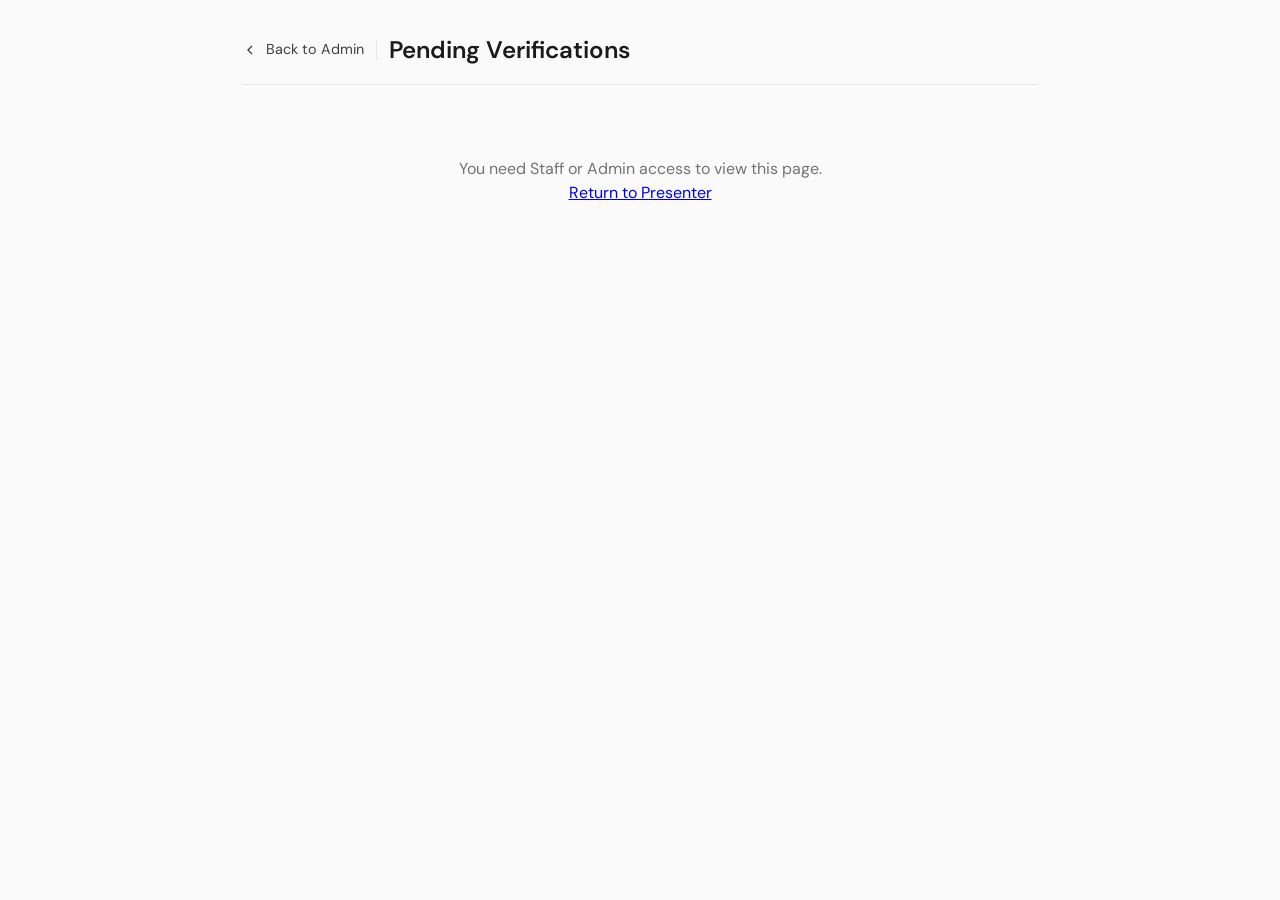
<file: screens/admin-pending.html>
<!DOCTYPE html>
<html lang="en">
<head>
  <meta charset="UTF-8">

  <meta name="viewport" content="width=device-width, initial-scale=1.0">
  <title>Pending Verifications</title>
  <link rel="icon" type="image/png" href="/assets/seima-logo-Ij4HpjUg.png">
  <style>
    .ap-app { max-width: 860px; margin: 0 auto; padding: 2rem; }
    .ap-navbar { display: flex; align-items: center; gap: 0.75rem; margin-bottom: 1.5rem; padding-bottom: 1rem; border-bottom: 1px solid var(--border-primary, #e5e7eb); }
    .ap-navbar-back { display: inline-flex; align-items: center; gap: 0.5rem; color: var(--text-secondary, #4b5563); text-decoration: none; font-size: 0.9rem; }
    .ap-navbar-back:hover { color: var(--text-primary, #111); }
    .ap-title { font-size: 1.5rem; font-weight: 600; margin: 0; }

    /* Stats */
    .ap-stats { display: flex; gap: 0.75rem; margin-bottom: 1.25rem; flex-wrap: wrap; }
    .ap-stat { padding: 0.6rem 1rem; background: var(--bg-secondary, #f9fafb); border: 1px solid var(--border-primary, #e5e7eb); border-radius: 8px; font-size: 0.85rem; display: flex; align-items: center; gap: 0.4rem; }
    .ap-stat-dot { width: 8px; height: 8px; border-radius: 50%; display: inline-block; }
    .ap-stat-dot-amber { background: #f59e0b; }
    .ap-stat-dot-red { background: #ef4444; }
    .ap-stat-dot-gray { background: #9ca3af; }
    .ap-stat-count { font-weight: 600; }

    /* Filters */
    .ap-filters { display: flex; gap: 0.75rem; align-items: center; margin-bottom: 1.25rem; flex-wrap: wrap; }
    .ap-tab { padding: 0.4rem 0.75rem; border: 1px solid var(--border-primary, #e5e7eb); border-radius: 6px; background: #fff; font-size: 0.85rem; cursor: pointer; color: var(--text-secondary); }
    .ap-tab:hover { background: var(--bg-tertiary, #f3f4f6); }
    .ap-tab.active { background: var(--text-primary, #111); color: #fff; border-color: var(--text-primary, #111); }
    .ap-select { padding: 0.4rem 0.75rem; border: 1px solid var(--border-primary, #e5e7eb); border-radius: 6px; font-size: 0.85rem; background: #fff; }

    /* Group headers */
    .ap-group-header { font-size: 1rem; font-weight: 600; margin: 1.25rem 0 0.75rem; display: flex; align-items: center; gap: 0.5rem; }
    .ap-group-count { font-size: 0.75rem; font-weight: 500; background: #f3f4f6; color: #6b7280; padding: 2px 8px; border-radius: 10px; }

    /* Cards */
    .ap-card { border: 1px solid var(--border-primary, #e5e7eb); border-radius: 10px; padding: 1rem 1.25rem; margin-bottom: 0.75rem; background: #fff; }
    .ap-card-suggestion { border-left: 3px solid #f59e0b; }
    .ap-card-dispute { border-left: 3px solid #ef4444; }
    .ap-card-conflict { border-left: 3px solid #f59e0b; background: #fffbeb; }

    .ap-card-type { font-size: 0.7rem; font-weight: 600; text-transform: uppercase; letter-spacing: 0.05em; padding: 2px 8px; border-radius: 6px; display: inline-flex; align-items: center; gap: 0.3rem; margin-bottom: 0.6rem; }
    .ap-type-suggestion { background: #fef3c7; color: #92400e; }
    .ap-type-dispute { background: #fee2e2; color: #991b1b; }
    .ap-type-conflict { background: #fef3c7; color: #92400e; }

    .ap-card-match { display: flex; align-items: center; gap: 0.75rem; margin-bottom: 0.6rem; flex-wrap: wrap; }
    .ap-card-product { display: flex; align-items: center; gap: 0.5rem; }
    .ap-card-product img { width: 48px; height: 48px; object-fit: contain; border-radius: 4px; background: #f9fafb; border: 1px solid #e5e7eb; }
    .ap-card-product-info { font-size: 0.85rem; }
    .ap-card-product-code { font-weight: 600; color: #111; }
    .ap-card-product-name { color: #6b7280; }
    .ap-card-product-type { font-size: 0.75rem; color: #9ca3af; }
    .ap-card-arrow { color: #9ca3af; font-size: 1.2rem; }
    .ap-arrow-dispute { color: #ef4444; font-weight: 700; }

    .ap-thumb { cursor: pointer; transition: box-shadow 0.15s, border-color 0.15s; }
    .ap-thumb:hover { box-shadow: 0 2px 8px rgba(0,0,0,0.15); border-color: #2563eb; }

    .ap-card-meta { font-size: 0.75rem; color: #9ca3af; margin-bottom: 0.4rem; }
    .ap-card-reason { font-size: 0.8rem; color: #6b7280; background: #f9fafb; padding: 0.4rem 0.6rem; border-radius: 6px; margin-bottom: 0.6rem; font-style: italic; }
    .ap-card-reason-dispute { background: #fef2f2; }

    .ap-card-alt { display: flex; align-items: center; gap: 0.5rem; padding: 0.4rem 0.6rem; background: #f0fdf4; border: 1px solid #bbf7d0; border-radius: 6px; margin-bottom: 0.6rem; font-size: 0.8rem; }
    .ap-card-alt img { width: 28px; height: 28px; object-fit: contain; border-radius: 4px; }
    .ap-card-alt-badge { font-size: 0.65rem; font-weight: 600; background: #fef3c7; color: #92400e; padding: 1px 6px; border-radius: 6px; }

    .ap-card-actions { display: flex; gap: 0.4rem; justify-content: flex-end; }
    .ap-btn { padding: 0.35rem 0.75rem; border-radius: 6px; font-size: 0.8rem; font-weight: 500; cursor: pointer; border: 1px solid; transition: background 0.15s; }
    .ap-btn-approve { background: #fff; color: #16a34a; border-color: #86efac; }
    .ap-btn-approve:hover { background: #f0fdf4; border-color: #22c55e; }
    .ap-btn-reject { background: #fff; color: #dc2626; border-color: #fca5a5; }
    .ap-btn-reject:hover { background: #fef2f2; border-color: #ef4444; }
    .ap-btn-dismiss { background: #fff; color: #6b7280; border-color: #d1d5db; }
    .ap-btn-dismiss:hover { background: #f3f4f6; }
    .ap-btn:disabled { opacity: 0.5; cursor: not-allowed; }

    .ap-badge-verified { font-size: 0.65rem; font-weight: 600; background: #dcfce7; color: #166534; padding: 1px 6px; border-radius: 6px; }

    .ap-empty { text-align: center; padding: 3rem 2rem; color: var(--text-tertiary, #9ca3af); }
    .ap-loading { text-align: center; padding: 3rem 2rem; color: var(--text-secondary, #6b7280); }
    .ap-forbidden { text-align: center; padding: 3rem 2rem; color: var(--text-tertiary); }

    .ap-card-resolved { opacity: 0.5; pointer-events: none; }

    /* Comparison modal */
    .ap-compare-overlay { position: fixed; inset: 0; background: rgba(0,0,0,0.45); z-index: 9200; display: flex; align-items: center; justify-content: center; padding: 1rem; }
    .ap-compare-modal { background: #fff; border-radius: 12px; box-shadow: 0 20px 60px rgba(0,0,0,0.2); width: 100%; max-width: 860px; max-height: 90vh; display: flex; flex-direction: column; overflow: hidden; }
    .ap-compare-header { padding: 1rem 1.25rem; border-bottom: 1px solid #e5e7eb; display: flex; align-items: center; justify-content: space-between; }
    .ap-compare-header h3 { font-size: 1.1rem; font-weight: 600; margin: 0; }
    .ap-compare-close { background: none; border: none; font-size: 1.5rem; cursor: pointer; color: #9ca3af; padding: 0; line-height: 1; }
    .ap-compare-close:hover { color: #374151; }
    .ap-compare-body { display: flex; gap: 0; overflow-y: auto; flex: 1; min-height: 0; }
    .ap-compare-col { flex: 1; padding: 1.25rem; display: flex; flex-direction: column; align-items: center; text-align: center; }
    .ap-compare-col img { width: 160px; height: 160px; object-fit: contain; border-radius: 8px; border: 1px solid #e5e7eb; background: #f9fafb; margin-bottom: 0.75rem; }
    .ap-compare-col h4 { font-size: 1rem; font-weight: 600; margin: 0 0 0.25rem; color: #111; }
    .ap-compare-name { font-size: 0.85rem; color: #6b7280; margin: 0 0 0.75rem; }
    .ap-compare-label { font-size: 0.65rem; font-weight: 600; text-transform: uppercase; letter-spacing: 0.05em; padding: 2px 10px; border-radius: 6px; margin-bottom: 0.75rem; }
    .ap-compare-label-comp { background: #fef3c7; color: #92400e; }
    .ap-compare-label-seima { background: #dbeafe; color: #1e40af; }
    .ap-compare-specs { width: 100%; text-align: left; border-collapse: collapse; }
    .ap-compare-specs td { border-bottom: 1px solid #f3f4f6; }
    .ap-compare-divider { width: 1px; background: #e5e7eb; flex-shrink: 0; }
    .ap-compare-link { display: inline-block; margin-top: 0.75rem; font-size: 0.8rem; color: #2563eb; text-decoration: none; }
    .ap-compare-link:hover { text-decoration: underline; }

    @media (max-width: 640px) {
      .ap-compare-body { flex-direction: column; }
      .ap-compare-divider { width: 100%; height: 1px; }
    }
  </style>
  <script type="importmap">
  {
    "imports": {
      "@seima/core": "/core/js/index.js",
      "idb-keyval": "https://cdn.jsdelivr.net/npm/idb-keyval@6/+esm"
    }
  }
  </script>
  <script type="module" crossorigin src="/assets/adminPending-AxrYO729.js"></script>
  <link rel="modulepreload" crossorigin href="/assets/rolldown-runtime-DK3Fl9T5.js">
  <link rel="modulepreload" crossorigin href="/assets/vendor-fuse-CT6aDlEj.js">
  <link rel="modulepreload" crossorigin href="/assets/js-CFqp5rIj.js">
  <link rel="modulepreload" crossorigin href="/assets/preload-helper-sqWa5rq_.js">
  <link rel="modulepreload" crossorigin href="/assets/competitor-service-D2WJeeWS.js">
  <link rel="stylesheet" crossorigin href="/assets/js-DZxo49cr.css">
</head>
<body>
  <div class="ap-app">
    <nav class="ap-navbar">
      <a href="admin.html" class="ap-navbar-back" title="Back to Admin">
        <svg width="16" height="16" viewBox="0 0 24 24" fill="none" stroke="currentColor" stroke-width="2"><polyline points="15 18 9 12 15 6"></polyline></svg>
        Back to Admin
      </a>
      <span style="width:1px;height:20px;background:var(--border-primary,#e5e7eb);"></span>
      <h1 class="ap-title">Pending Verifications</h1>
    </nav>

    <div id="ap-content">
      <div class="ap-loading" id="ap-loading">Loading pending verifications...</div>
    </div>

    <div id="ap-forbidden" class="ap-forbidden" style="display: none;">
      <p>You need Staff or Admin access to view this page.</p>
      <p><a href="../index.html">Return to Presenter</a></p>
    </div>
  </div>

</body>
</html>
</file>
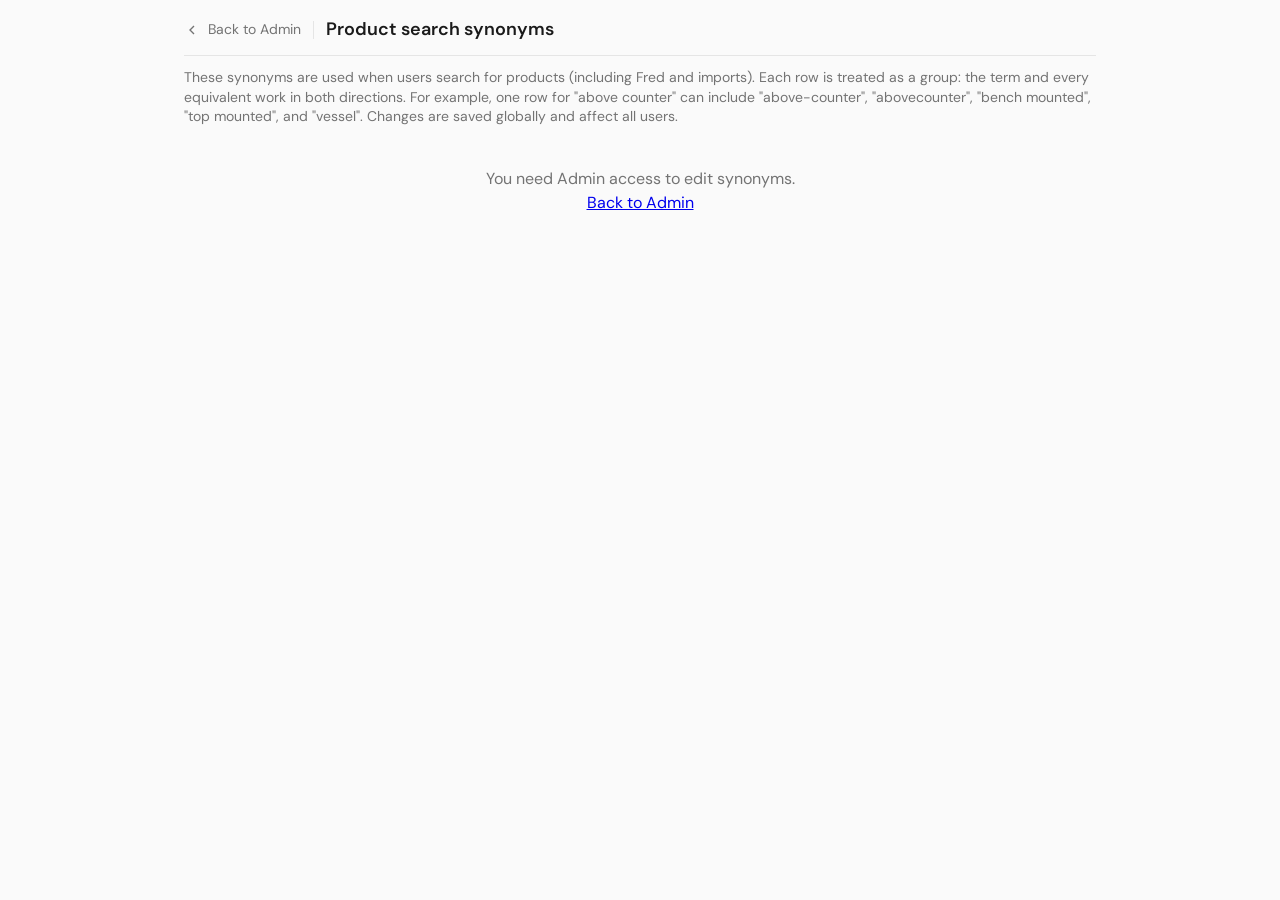
<file: screens/admin-synonyms.html>
<!DOCTYPE html>
<html lang="en">
<head>
  <meta charset="UTF-8">

  <meta name="viewport" content="width=device-width, initial-scale=1.0">
  <title>Admin – Synonyms</title>
  <link rel="icon" type="image/png" href="/assets/seima-logo-Ij4HpjUg.png">
  <style>
    body { font-family: var(--font-primary); color: var(--text-primary, #1a1a1a); background: var(--bg-primary, #fff); }
    .syn-app { max-width: 960px; margin: 0 auto; padding: 1rem 1.5rem; }
    .syn-navbar { display: flex; align-items: center; gap: 0.75rem; margin-bottom: 0.75rem; padding-bottom: 0.75rem; border-bottom: 1px solid var(--color-mist, #e5e5e5); }
    .syn-navbar-back { display: inline-flex; align-items: center; gap: 0.5rem; color: var(--color-stone, #737373); text-decoration: none; font-size: var(--text-sm, 0.875rem); }
    .syn-navbar-back:hover { color: var(--color-copper, #b87333); }
    .syn-title { font-size: var(--text-lg, 1.125rem); font-weight: 600; margin: 0; color: var(--color-charcoal, #1a1a1a); }
    .syn-desc { color: var(--color-stone, #737373); font-size: var(--text-sm); margin: 0 0 0.5rem 0; line-height: 1.4; }
    .syn-toolbar { display: flex; gap: 0.5rem; margin-bottom: 0.5rem; flex-wrap: wrap; }
    .syn-btn { padding: 0.35rem 0.75rem; border-radius: 6px; font-size: var(--text-sm); font-family: var(--font-primary); cursor: pointer; border: 1px solid var(--color-mist); background: var(--color-cloud, #f5f5f5); color: var(--color-charcoal); }
    .syn-btn:hover { background: var(--color-silver, #e5e5e5); border-color: var(--color-pewter); }
    .syn-btn-primary { background: var(--color-charcoal, #1a1a1a); color: #fff; border-color: var(--color-charcoal); }
    .syn-btn-primary:hover { background: var(--color-graphite, #2d2d2d); border-color: var(--color-graphite); }
    .syn-table-wrap { overflow-x: auto; border: 1px solid var(--color-mist); border-radius: 8px; }
    .syn-table { width: 100%; border-collapse: collapse; font-size: var(--text-sm); }
    .syn-table th, .syn-table td { padding: 0.25rem 0.5rem; text-align: left; border-bottom: 1px solid var(--color-mist); vertical-align: middle; }
    .syn-table th { background: var(--color-cloud); font-weight: 600; color: var(--color-charcoal); }
    .syn-table tr:last-child td { border-bottom: none; }
    .syn-table input { width: 100%; padding: 0.25rem 0.4rem; border: 1px solid var(--color-mist); border-radius: 4px; font-size: inherit; font-family: inherit; background: var(--color-white); }
    .syn-table input:focus { outline: none; border-color: var(--color-copper); box-shadow: 0 0 0 1px var(--color-copper); }
    .syn-remove { padding: 0.2rem 0.4rem; color: var(--color-stone); background: none; border: none; cursor: pointer; font-size: 1rem; line-height: 1; }
    .syn-remove:hover { color: var(--color-error, #c44536); }
    .syn-toast { position: fixed; bottom: 1rem; left: 50%; transform: translateX(-50%); padding: 0.5rem 1rem; background: var(--color-charcoal); color: #fff; border-radius: 8px; font-size: var(--text-sm); font-family: var(--font-primary); z-index: 1000; opacity: 0; transition: opacity 0.2s; }
    .syn-toast.show { opacity: 1; }
    .syn-forbidden { text-align: center; padding: 2rem 1.5rem; color: var(--color-stone); }
  </style>
  <script type="importmap">
  {
    "imports": {
      "@seima/core": "/core/js/index.js"
    }
  }
  </script>
  <script type="module" crossorigin src="/assets/adminSynonyms-C_1xcVxW.js"></script>
  <link rel="modulepreload" crossorigin href="/assets/rolldown-runtime-DK3Fl9T5.js">
  <link rel="modulepreload" crossorigin href="/assets/vendor-fuse-CT6aDlEj.js">
  <link rel="modulepreload" crossorigin href="/assets/js-CFqp5rIj.js">
  <link rel="modulepreload" crossorigin href="/assets/preload-helper-sqWa5rq_.js">
  <link rel="modulepreload" crossorigin href="/assets/product-synonyms-IWc1qXVC.js">
  <link rel="stylesheet" crossorigin href="/assets/js-DZxo49cr.css">
  <link rel="stylesheet" crossorigin href="/assets/fred-review-C8QasQdC.css">
</head>
<body>
  <div class="syn-app">
    <nav class="syn-navbar">
      <a href="admin.html" class="syn-navbar-back" title="Back to Admin">
        <svg width="16" height="16" viewBox="0 0 24 24" fill="none" stroke="currentColor" stroke-width="2"><polyline points="15 18 9 12 15 6"></polyline></svg>
        Back to Admin
      </a>
      <span style="width:1px;height:18px;background:var(--color-mist,#e5e5e5);"></span>
      <h1 class="syn-title">Product search synonyms</h1>
    </nav>

    <p class="syn-desc" id="syn-desc">These synonyms are used when users search for products (including Fred and imports). Each row is treated as a group: the term and every equivalent work in both directions. For example, one row for "above counter" can include "above-counter", "abovecounter", "bench mounted", "top mounted", and "vessel". Changes are saved globally and affect all users.</p>

    <div id="syn-content">
      <div class="syn-toolbar">
        <button type="button" class="syn-btn" id="syn-add-btn">+ Add row</button>
        <button type="button" class="syn-btn syn-btn-primary" id="syn-save-btn">Save</button>
        <button type="button" class="syn-btn" id="syn-reset-btn">Reset to defaults</button>
      </div>
      <div class="syn-table-wrap">
        <table class="syn-table">
          <thead>
            <tr>
              <th style="width: 200px;">Group term (e.g. wall-mounted)</th>
              <th>Equivalent group members (comma-separated, e.g. wall, wall hung, mounted)</th>
              <th style="width: 60px;"></th>
            </tr>
          </thead>
          <tbody id="syn-tbody"></tbody>
        </table>
      </div>
    </div>

    <div id="syn-forbidden" class="syn-forbidden" style="display: none;">
      <p>You need Admin access to edit synonyms.</p>
      <p><a href="admin.html">Back to Admin</a></p>
    </div>
  </div>

  <div id="syn-toast" class="syn-toast" aria-live="polite"></div>

</body>
</html>
</file>
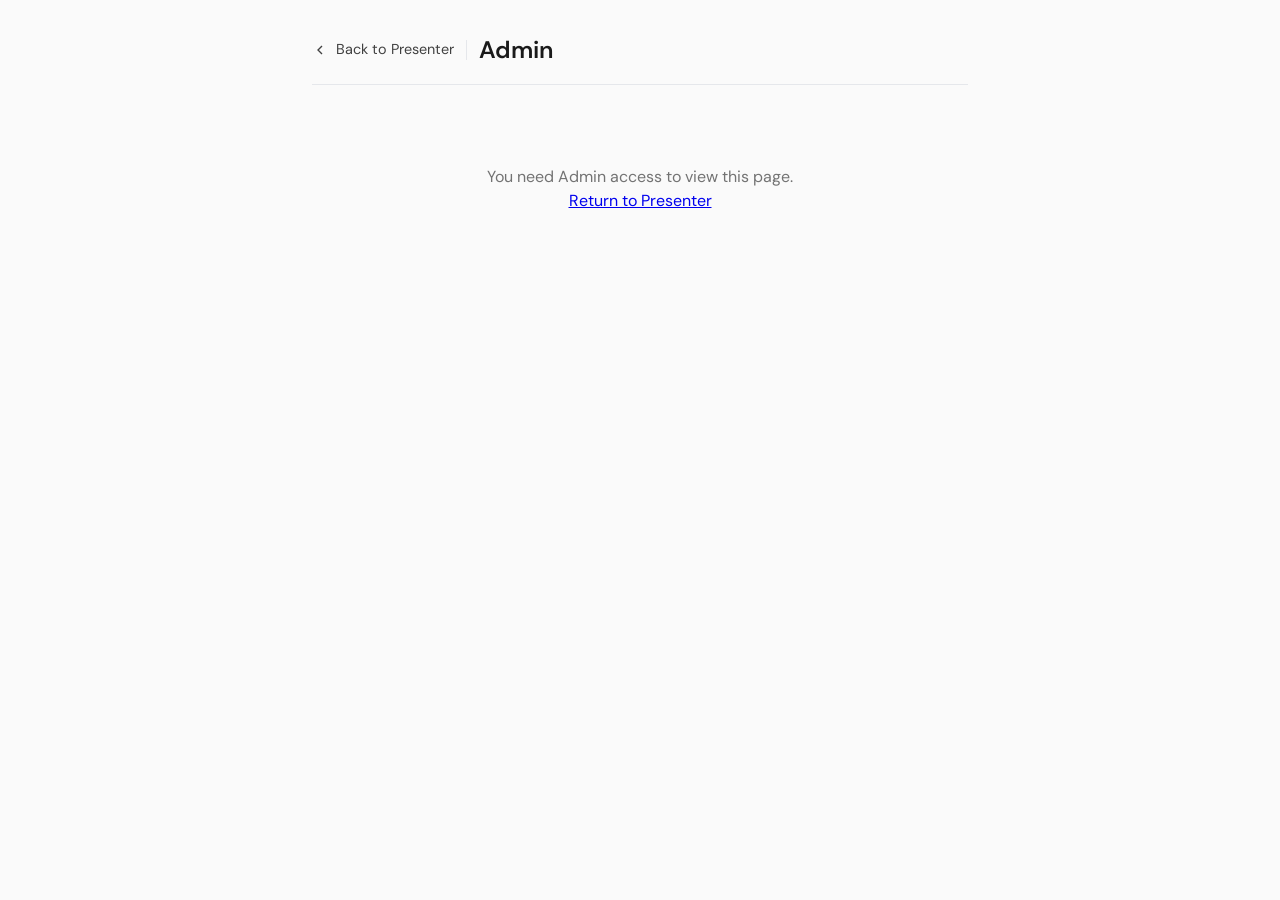
<file: screens/admin.html>
<!DOCTYPE html>
<html lang="en">
<head>
  <meta charset="UTF-8">

  <meta name="viewport" content="width=device-width, initial-scale=1.0">
  <title>Admin</title>
  <link rel="icon" type="image/png" href="/assets/seima-logo-Ij4HpjUg.png">
  <style>
    .admin-app { max-width: 720px; margin: 0 auto; padding: 2rem; }
    .admin-navbar { display: flex; align-items: center; gap: 0.75rem; margin-bottom: 2rem; padding-bottom: 1rem; border-bottom: 1px solid var(--border-primary, #e5e7eb); }
    .admin-navbar-back { display: inline-flex; align-items: center; gap: 0.5rem; color: var(--text-secondary, #4b5563); text-decoration: none; font-size: 0.9rem; }
    .admin-navbar-back:hover { color: var(--text-primary, #111); }
    .admin-title { font-size: 1.5rem; font-weight: 600; margin: 0; }
    .admin-section { margin-bottom: 1.5rem; }
    .admin-section h2 { font-size: 0.95rem; font-weight: 700; letter-spacing: 0.02em; color: var(--text-secondary, #4b5563); margin: 0 0 0.6rem; text-transform: uppercase; }
    .admin-list { list-style: none; padding: 0; margin: 0; display: flex; flex-direction: column; gap: 0.75rem; }
    .admin-link { display: flex; align-items: center; justify-content: space-between; padding: 1rem 1.25rem; background: var(--bg-secondary, #f9fafb); border: 1px solid var(--border-primary, #e5e7eb); border-radius: 8px; color: var(--text-primary, #111); text-decoration: none; font-weight: 500; transition: background 0.15s, border-color 0.15s; }
    .admin-link:hover { background: var(--bg-tertiary, #f3f4f6); border-color: var(--border-secondary, #d1d5db); }
    .admin-link-desc { font-size: 0.85rem; font-weight: 400; color: var(--text-tertiary, #6b7280); margin-top: 0.25rem; }
    .admin-link-meta { font-size: 0.76rem; color: var(--text-secondary, #4b5563); margin-top: 0.35rem; }
    .admin-link-tags { display: inline-flex; gap: 0.35rem; margin-top: 0.35rem; flex-wrap: wrap; }
    .admin-tag { display: inline-flex; align-items: center; border: 1px solid var(--border-primary, #e5e7eb); background: #fff; border-radius: 999px; font-size: 0.68rem; line-height: 1; padding: 0.22rem 0.45rem; color: var(--text-secondary, #4b5563); }
    .admin-tag--admin { border-color: #dbeafe; color: #1d4ed8; background: #eff6ff; }
    .admin-tag--staff { border-color: #dcfce7; color: #166534; background: #f0fdf4; }
    .admin-tag--readonly { border-color: #fde68a; color: #92400e; background: #fffbeb; }
    .admin-link-inner { flex: 1; }
    .admin-link-arrow { color: var(--text-tertiary); }
    .admin-forbidden { text-align: center; padding: 3rem 2rem; color: var(--text-tertiary); }
  </style>
  <script type="importmap">
  {
    "imports": {
      "@seima/core": "/core/js/index.js"
    }
  }
  </script>
  <script type="module" crossorigin src="/assets/admin-DKwHfVTs.js"></script>
  <link rel="modulepreload" crossorigin href="/assets/rolldown-runtime-DK3Fl9T5.js">
  <link rel="modulepreload" crossorigin href="/assets/vendor-fuse-CT6aDlEj.js">
  <link rel="modulepreload" crossorigin href="/assets/js-CFqp5rIj.js">
  <link rel="stylesheet" crossorigin href="/assets/js-DZxo49cr.css">
  <link rel="stylesheet" crossorigin href="/assets/fred-review-C8QasQdC.css">
</head>
<body>
  <div class="admin-app">
    <nav class="admin-navbar">
      <a href="../index.html" class="admin-navbar-back" title="Back to Presenter">
        <svg width="16" height="16" viewBox="0 0 24 24" fill="none" stroke="currentColor" stroke-width="2"><polyline points="15 18 9 12 15 6"></polyline></svg>
        Back to Presenter
      </a>
      <span class="admin-navbar-divider" style="width:1px;height:20px;background:var(--border-primary,#e5e7eb);"></span>
      <h1 class="admin-title">Admin</h1>
    </nav>

    <div id="admin-content">
      <section class="admin-section">
        <h2>AI Configuration</h2>
        <ul class="admin-list">
          <li>
            <a href="fred-console.html" class="admin-link">
              <span class="admin-link-inner">
                Fred Console
                <div class="admin-link-desc">Prompt configuration, feedback dashboard, and regression test management in one console</div>
                <div class="admin-link-tags">
                  <span class="admin-tag admin-tag--admin">Admin</span>
                  <span class="admin-tag admin-tag--readonly">Staff Read-only (feedback)</span>
                </div>
                <div class="admin-link-meta">Last editor: shown in prompt/version history • Impact scope: Fred behaviour and answer quality across all users</div>
              </span>
              <span class="admin-link-arrow" aria-hidden="true">&rarr;</span>
            </a>
          </li>
        </ul>
      </section>

      <section class="admin-section">
        <h2>Data &amp; Search</h2>
        <ul class="admin-list">
          <li>
            <a href="fred-knowledge.html" class="admin-link">
              <span class="admin-link-inner">
                Knowledge &amp; Indexing
                <div class="admin-link-desc">Upload Fred reference docs and run catalogue/datasheet indexing controls</div>
                <div class="admin-link-tags">
                  <span class="admin-tag admin-tag--admin">Admin</span>
                </div>
                <div class="admin-link-meta">Last run: index timestamps shown on page • Impact scope: search and RAG quality for all users</div>
              </span>
              <span class="admin-link-arrow" aria-hidden="true">&rarr;</span>
            </a>
          </li>
          <li>
            <a href="admin-synonyms.html" class="admin-link">
              <span class="admin-link-inner">
                Synonyms
                <div class="admin-link-desc">Manage global search synonyms used by Fred and catalogue search</div>
                <div class="admin-link-tags">
                  <span class="admin-tag admin-tag--admin">Admin</span>
                </div>
                <div class="admin-link-meta">Last editor: captured on save payload • Impact scope: affects search ranking for all users immediately after save</div>
              </span>
              <span class="admin-link-arrow" aria-hidden="true">&rarr;</span>
            </a>
          </li>
        </ul>
      </section>

      <section class="admin-section">
        <h2>Verification Ops</h2>
        <ul class="admin-list">
          <li>
            <a href="admin-pending.html" class="admin-link">
              <span class="admin-link-inner">
                Pending Verifications
                <div class="admin-link-desc">Review and resolve submitted match verifications and disputes</div>
                <div class="admin-link-tags">
                  <span class="admin-tag admin-tag--staff">Staff</span>
                </div>
                <div class="admin-link-meta">Last run: pending counts and queue state shown on page • Impact scope: competitor match quality and recommendation trust</div>
              </span>
              <span class="admin-link-arrow" aria-hidden="true">&rarr;</span>
            </a>
          </li>
          <li>
            <a href="layout-learning-review.html" class="admin-link">
              <span class="admin-link-inner">
                Tender Layout Learning
                <div class="admin-link-desc">Review learned PDF, CSV, and Excel layout mappings used by tender import</div>
                <div class="admin-link-tags">
                  <span class="admin-tag admin-tag--admin">Admin</span>
                </div>
                <div class="admin-link-meta">Impact scope: import field mapping, layout reuse, and extraction review prompts</div>
              </span>
              <span class="admin-link-arrow" aria-hidden="true">&rarr;</span>
            </a>
          </li>
        </ul>
      </section>

      <section class="admin-section">
        <h2>Intelligence</h2>
        <div class="admin-link" style="cursor:default;">
          <span class="admin-link-inner">
            Landscape
            <div class="admin-link-desc">Category intelligence is now accessed directly from the main presenter navigation.</div>
            <div class="admin-link-tags">
              <span class="admin-tag admin-tag--staff">Staff</span>
              <span class="admin-tag">Main Nav</span>
            </div>
            <div class="admin-link-meta">Impact scope: strategic category insights and competitor analysis</div>
          </span>
        </div>
      </section>
    </div>

    <div id="admin-forbidden" class="admin-forbidden" style="display: none;">
      <p>You need Admin access to view this page.</p>
      <p><a href="../index.html">Return to Presenter</a></p>
    </div>
  </div>

</body>
</html>
</file>
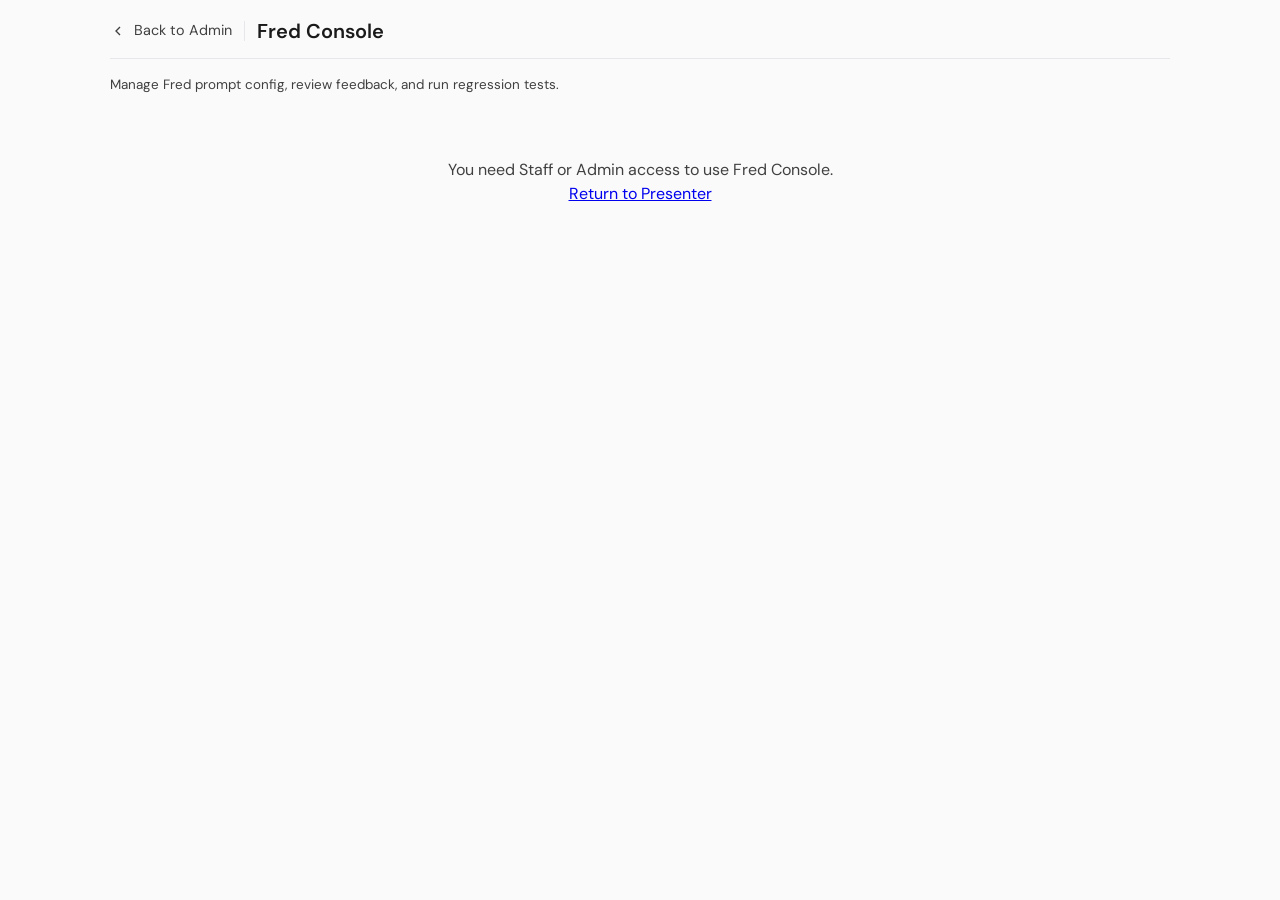
<file: screens/fred-console.html>
<!DOCTYPE html>
<html lang="en">
<head>
  <meta charset="UTF-8">

  <meta name="viewport" content="width=device-width, initial-scale=1.0">
  <title>Fred Console</title>
  <link rel="icon" type="image/png" href="/assets/seima-logo-Ij4HpjUg.png">
  <style>
    .fc-app { max-width: 1100px; margin: 0 auto; padding: 1rem 1.25rem; }
    .fc-navbar { display: flex; align-items: center; gap: 0.75rem; margin-bottom: 1rem; padding-bottom: 0.75rem; border-bottom: 1px solid var(--border-primary, #e5e7eb); }
    .fc-navbar-back { display: inline-flex; align-items: center; gap: 0.5rem; color: var(--text-secondary, #4b5563); text-decoration: none; font-size: 0.9rem; }
    .fc-navbar-back:hover { color: var(--text-primary, #111); }
    .fc-title { font-size: 1.25rem; font-weight: 600; margin: 0; }
    .fc-subtitle { font-size: 0.84rem; color: var(--text-secondary, #4b5563); margin: 0 0 0.9rem; }
    .fc-tabs { display: flex; gap: 0.5rem; margin-bottom: 0.9rem; flex-wrap: wrap; }
    .fc-tab { border: 1px solid var(--border-primary, #e5e7eb); background: #fff; color: var(--text-secondary, #4b5563); border-radius: 7px; padding: 0.5rem 0.85rem; font-size: 0.86rem; font-weight: 600; cursor: pointer; }
    .fc-tab.active { background: var(--text-primary, #111); border-color: var(--text-primary, #111); color: #fff; }
    .fc-panel { border: 1px solid var(--border-primary, #e5e7eb); border-radius: 10px; overflow: hidden; background: #fff; min-height: 72vh; }
    .fc-frame { width: 100%; height: 72vh; border: 0; }
    .fc-forbidden { text-align: center; padding: 3rem 2rem; color: var(--text-secondary, #4b5563); }
  </style>
  <script type="importmap">
  {
    "imports": {
      "@seima/core": "/core/js/index.js"
    }
  }
  </script>
  <script type="module" crossorigin src="/assets/fredConsole-BARSKrQa.js"></script>
  <link rel="modulepreload" crossorigin href="/assets/rolldown-runtime-DK3Fl9T5.js">
  <link rel="modulepreload" crossorigin href="/assets/vendor-fuse-CT6aDlEj.js">
  <link rel="modulepreload" crossorigin href="/assets/js-CFqp5rIj.js">
  <link rel="stylesheet" crossorigin href="/assets/js-DZxo49cr.css">
</head>
<body>
  <div class="fc-app">
    <nav class="fc-navbar">
      <a href="admin.html" class="fc-navbar-back" title="Back to Admin">
        <svg width="16" height="16" viewBox="0 0 24 24" fill="none" stroke="currentColor" stroke-width="2"><polyline points="15 18 9 12 15 6"></polyline></svg>
        Back to Admin
      </a>
      <span style="width:1px;height:20px;background:var(--border-primary,#e5e7eb);"></span>
      <h1 class="fc-title">Fred Console</h1>
    </nav>

    <p class="fc-subtitle">Manage Fred prompt config, review feedback, and run regression tests.</p>

    <div id="fc-content" style="display:none;">
      <div class="fc-tabs" id="fc-tabs"></div>
      <div class="fc-panel">
        <iframe id="fc-frame" class="fc-frame" title="Fred Console"></iframe>
      </div>
    </div>

    <div id="fc-forbidden" class="fc-forbidden" style="display:none;">
      <p>You need Staff or Admin access to use Fred Console.</p>
      <p><a href="../index.html">Return to Presenter</a></p>
    </div>
  </div>

</body>
</html>
</file>
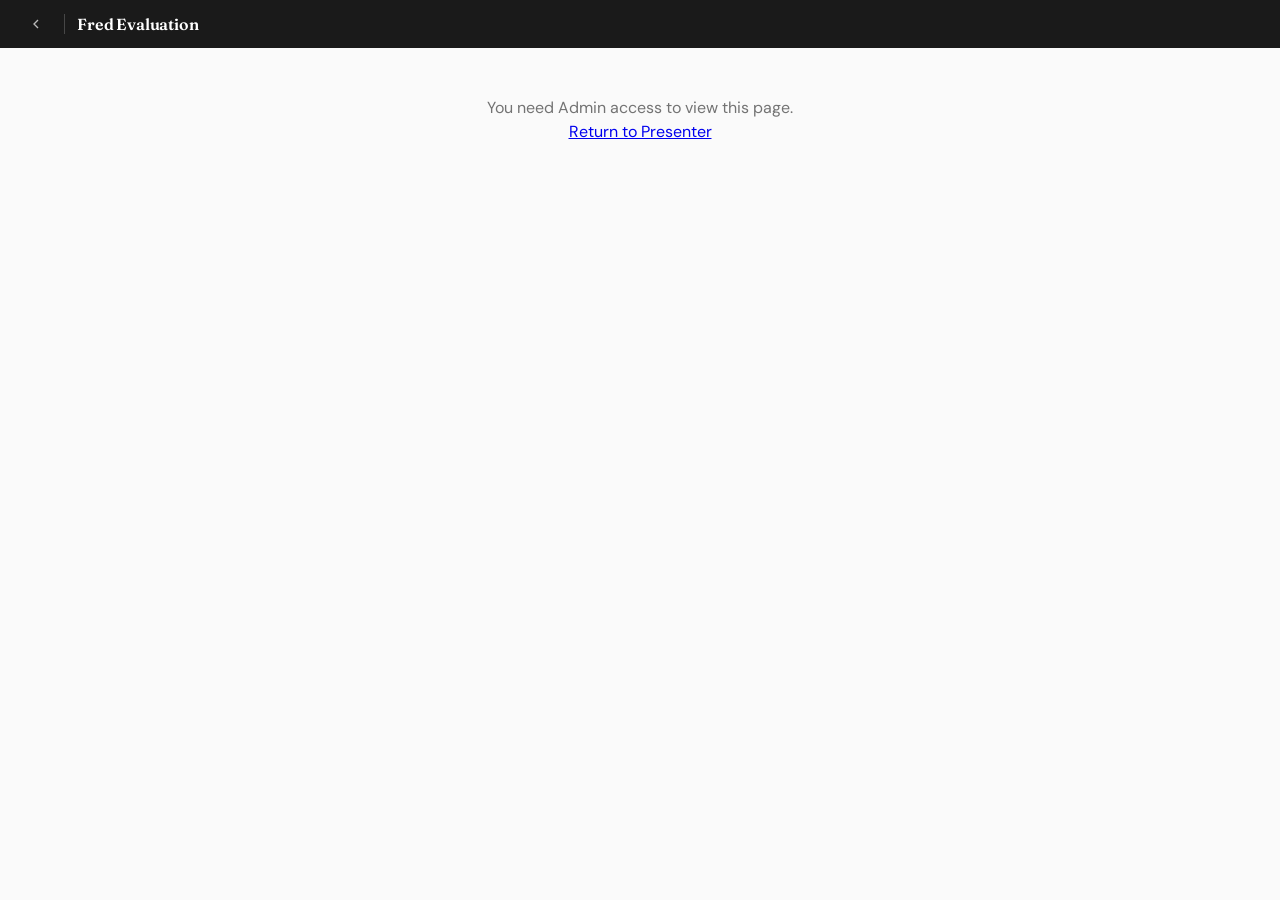
<file: screens/fred-evaluation.html>
<!DOCTYPE html>
<html lang="en">
<head>
  <meta charset="UTF-8">

  <meta name="viewport" content="width=device-width, initial-scale=1.0">
  <title>Fred - Evaluation</title>
  <link rel="icon" type="image/png" href="/assets/seima-logo-Ij4HpjUg.png">
  <style>
    .fe-test-case { border: 1px solid var(--border-primary, #e5e5e5); border-radius: var(--radius-md, 6px); padding: var(--space-3, 12px) var(--space-4, 16px); background: var(--bg-secondary, #f9fafb); }
    .fe-test-header { display: flex; align-items: center; justify-content: space-between; margin-bottom: var(--space-2, 8px); }
    .fe-test-num { font-size: 12px; font-weight: 600; color: var(--color-copper, #b87333); text-transform: uppercase; letter-spacing: 0.05em; }
    .fe-test-field { margin-bottom: var(--space-2, 8px); }
    .fe-test-field label { display: block; font-size: 12px; font-weight: 500; color: var(--text-secondary, #4b5563); margin-bottom: 4px; }
    .fe-test-field input, .fe-test-field textarea {
      width: 100%; border: 1px solid var(--border-primary, #e5e5e5); border-radius: var(--radius-sm, 4px);
      padding: 8px 10px; font-size: 13px; font-family: inherit; line-height: 1.5; box-sizing: border-box;
      background: var(--bg-primary, #fff); transition: border-color 0.15s;
    }
    .fe-test-field input:focus, .fe-test-field textarea:focus { outline: none; border-color: var(--color-copper, #b87333); }
    .fe-test-field textarea { resize: vertical; }
    .fe-test-list { display: flex; flex-direction: column; gap: var(--space-3, 12px); }

    .fe-run-btn {
      padding: 8px 20px; border-radius: var(--radius-md, 6px); border: none;
      background: var(--color-charcoal, #1a1a1a); color: #fff; font-size: 13px;
      font-weight: 600; cursor: pointer; transition: background 0.15s;
    }
    .fe-run-btn:hover { background: var(--color-copper, #b87333); }
    .fe-run-btn:disabled { opacity: 0.5; cursor: default; }

    .fe-results { display: flex; flex-direction: column; gap: var(--space-3, 12px); }
    .fe-result { border: 1px solid var(--border-primary, #e5e5e5); border-radius: var(--radius-md, 6px); padding: var(--space-3, 12px); }
    .fe-result.pass { border-color: var(--color-sage, #7c9082); background: var(--color-success-light, #e8f0ea); }
    .fe-result.fail { border-color: var(--color-error, #c44536); background: var(--color-error-light, #fbeae8); }
    .fe-result.pending { border-color: var(--border-primary, #e5e5e5); background: var(--bg-secondary, #f9fafb); }
    .fe-result-header { display: flex; align-items: center; justify-content: space-between; margin-bottom: 6px; }
    .fe-result-status { font-size: 11px; font-weight: 600; text-transform: uppercase; letter-spacing: 0.05em; padding: 2px 8px; border-radius: 10px; }
    .fe-result.pass .fe-result-status { color: var(--color-sage, #7c9082); background: rgba(124,144,130,0.15); }
    .fe-result.fail .fe-result-status { color: var(--color-error, #c44536); background: rgba(196,69,54,0.15); }
    .fe-result.pending .fe-result-status { color: var(--text-tertiary, #9ca3af); background: var(--bg-secondary, #f5f5f5); }
    .fe-result-question { font-size: 13px; font-weight: 600; color: var(--text-primary); margin-bottom: 4px; }
    .fe-result-answer { font-size: 12px; color: var(--text-secondary, #4b5563); line-height: 1.5; max-height: 120px; overflow-y: auto; white-space: pre-wrap; word-break: break-word; }
    .fe-result-expected { font-size: 11px; color: var(--text-tertiary, #9ca3af); margin-top: 4px; }
    .fe-progress { font-size: 13px; color: var(--text-secondary, #4b5563); padding: 8px 0; }
    .fe-empty { text-align: center; color: var(--text-tertiary, #9ca3af); font-size: 13px; padding: 20px; }
  </style>
  <script type="importmap">
  {
    "imports": {
      "@seima/core": "/core/js/index.js"
    }
  }
  </script>
  <script type="module" crossorigin src="/assets/fredEvaluation-p3-lZ-Ac.js"></script>
  <link rel="modulepreload" crossorigin href="/assets/rolldown-runtime-DK3Fl9T5.js">
  <link rel="modulepreload" crossorigin href="/assets/vendor-fuse-CT6aDlEj.js">
  <link rel="modulepreload" crossorigin href="/assets/js-CFqp5rIj.js">
  <link rel="stylesheet" crossorigin href="/assets/js-DZxo49cr.css">
  <link rel="stylesheet" crossorigin href="/assets/fred-instructions-CCXSsXYG.css">
</head>
<body>
  <div class="fi-app">
    <nav class="fi-navbar">
      <div class="fi-navbar-brand">
        <a href="admin.html" class="fi-navbar-back" title="Back to Admin">
          <svg width="16" height="16" viewBox="0 0 24 24" fill="none" stroke="currentColor" stroke-width="2"><polyline points="15 18 9 12 15 6"></polyline></svg>
        </a>
        <span class="fi-navbar-divider"></span>
        <span class="fi-navbar-title">Fred Evaluation</span>
      </div>
      <div class="fi-navbar-actions">
        <button class="fi-navbar-btn fi-save-btn" id="fe-save-btn" title="Save test cases">
          <svg width="16" height="16" viewBox="0 0 24 24" fill="none" stroke="currentColor" stroke-width="2"><path d="M19 21H5a2 2 0 0 1-2-2V5a2 2 0 0 1 2-2h11l5 5v11a2 2 0 0 1-2 2z"></path><polyline points="17 21 17 13 7 13 7 21"></polyline><polyline points="7 3 7 8 15 8"></polyline></svg>
          Save
        </button>
        <button class="fe-run-btn" id="fe-run-btn">Run All Tests</button>
      </div>
    </nav>

    <div class="fi-content" id="fe-content">
      <section class="fi-section">
        <div class="fi-section-header">
          <h2>Test Cases</h2>
          <p class="fi-section-desc">Define test questions and expected behaviour. Run tests after prompt changes to catch regressions.</p>
          <button class="fi-add-btn" id="fe-add-test" title="Add test case">+ Add Test Case</button>
        </div>
        <div class="fe-test-list" id="fe-test-list">
          <div class="fe-empty">No test cases yet. Add some to evaluate Fred's quality.</div>
        </div>
      </section>

      <section class="fi-section" id="fe-results-section" style="display:none;">
        <div class="fi-section-header">
          <h2>Results</h2>
          <div class="fe-progress" id="fe-progress"></div>
        </div>
        <div class="fe-results" id="fe-results"></div>
      </section>
    </div>

    <div class="fi-loading" id="fi-loading">
      <div class="fi-spinner"></div>
      <span>Loading test cases...</span>
    </div>

    <div id="fi-forbidden" class="fi-forbidden" style="display: none;">
      <p>You need Admin access to view this page.</p>
      <p><a href="../index.html">Return to Presenter</a></p>
    </div>
  </div>

</body>
</html>
</file>
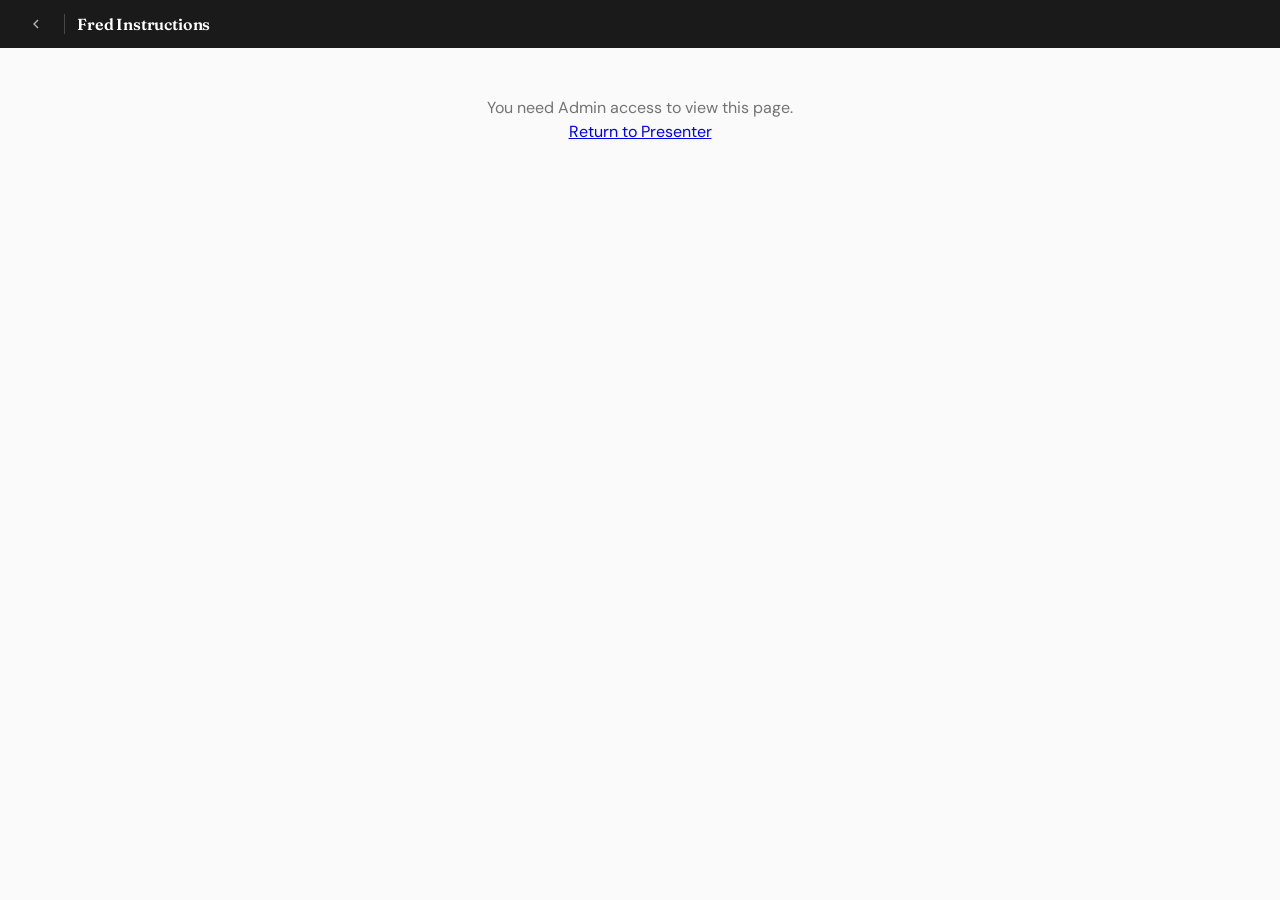
<file: screens/fred-instructions.html>
<!DOCTYPE html>
<html lang="en">
<head>
  <meta charset="UTF-8">

  <meta name="viewport" content="width=device-width, initial-scale=1.0">
  <title>Fred - Instructions</title>
  <link rel="icon" type="image/png" href="/assets/seima-logo-Ij4HpjUg.png">
  <script type="importmap">
  {
    "imports": {
      "@seima/core": "/core/js/index.js"
    }
  }
  </script>
  <script type="module" crossorigin src="/assets/fredInstructions-Djru-7Me.js"></script>
  <link rel="modulepreload" crossorigin href="/assets/rolldown-runtime-DK3Fl9T5.js">
  <link rel="modulepreload" crossorigin href="/assets/vendor-fuse-CT6aDlEj.js">
  <link rel="modulepreload" crossorigin href="/assets/js-CFqp5rIj.js">
  <link rel="stylesheet" crossorigin href="/assets/js-DZxo49cr.css">
  <link rel="stylesheet" crossorigin href="/assets/fred-instructions-CCXSsXYG.css">
</head>
<body>
  <div class="fi-app">
    <nav class="fi-navbar">
      <div class="fi-navbar-brand">
        <a href="admin.html" class="fi-navbar-back" title="Back to Admin">
          <svg width="16" height="16" viewBox="0 0 24 24" fill="none" stroke="currentColor" stroke-width="2"><polyline points="15 18 9 12 15 6"></polyline></svg>
        </a>
        <span class="fi-navbar-divider"></span>
        <span class="fi-navbar-title">Fred Instructions</span>
      </div>
      <div class="fi-navbar-actions">
        <button class="fi-navbar-btn fi-save-btn" id="fi-save-btn" title="Save changes">
          <svg width="16" height="16" viewBox="0 0 24 24" fill="none" stroke="currentColor" stroke-width="2"><path d="M19 21H5a2 2 0 0 1-2-2V5a2 2 0 0 1 2-2h11l5 5v11a2 2 0 0 1-2 2z"></path><polyline points="17 21 17 13 7 13 7 21"></polyline><polyline points="7 3 7 8 15 8"></polyline></svg>
          Save
        </button>
        <button class="fi-navbar-btn" id="fi-versions-btn" title="Version history">
          <svg width="16" height="16" viewBox="0 0 24 24" fill="none" stroke="currentColor" stroke-width="2"><circle cx="12" cy="12" r="10"></circle><polyline points="12 6 12 12 16 14"></polyline></svg>
          Versions
        </button>
        <button class="fi-navbar-btn" id="fi-preview-btn" title="Preview assembled prompt">
          <svg width="16" height="16" viewBox="0 0 24 24" fill="none" stroke="currentColor" stroke-width="2"><path d="M1 12s4-8 11-8 11 8 11 8-4 8-11 8-11-8-11-8z"></path><circle cx="12" cy="12" r="3"></circle></svg>
          Preview
        </button>
      </div>
    </nav>

    <div class="fi-content" id="fi-content">
      <section class="fi-section">
        <div class="fi-section-header">
          <h2>Personality</h2>
          <p class="fi-section-desc">Fred's identity, tone, and core purpose. This is the opening of every system prompt.</p>
        </div>
        <textarea id="fi-system-prompt" class="fi-textarea" rows="5" placeholder="You are Fred, a product assistant..."></textarea>
      </section>

      <section class="fi-section">
        <div class="fi-section-header">
          <h2>Rules</h2>
          <p class="fi-section-desc">Critical rules Fred must follow. These are numbered automatically.</p>
          <button class="fi-add-btn" id="fi-add-rule" title="Add rule">+ Add Rule</button>
        </div>
        <div id="fi-rules-list" class="fi-sortable-list"></div>
      </section>

      <section class="fi-section">
        <div class="fi-section-header">
          <h2>Few-Shot Examples</h2>
          <p class="fi-section-desc">Example Q&amp;A pairs that teach Fred the ideal response style. More examples = more consistent output.</p>
          <button class="fi-add-btn" id="fi-add-example" title="Add example">+ Add Example</button>
        </div>
        <div id="fi-examples-list" class="fi-examples-list"></div>
      </section>

      <section class="fi-section">
        <div class="fi-section-header">
          <h2>Formatting</h2>
          <p class="fi-section-desc">Instructions for how Fred should format responses and what data fields are available.</p>
        </div>
        <textarea id="fi-formatting" class="fi-textarea" rows="5" placeholder="FORMAT: List each product as..."></textarea>
      </section>
    </div>

    <div class="fi-versions-overlay" id="fi-versions-overlay">
      <div class="fi-preview-modal">
        <div class="fi-preview-header">
          <h3>Prompt Version History</h3>
          <button class="fi-preview-close" id="fi-versions-close" title="Close">
            <svg width="20" height="20" viewBox="0 0 24 24" fill="none" stroke="currentColor" stroke-width="2">
              <line x1="18" y1="6" x2="6" y2="18"></line><line x1="6" y1="6" x2="18" y2="18"></line>
            </svg>
          </button>
        </div>
        <div class="fi-versions-list" id="fi-versions-list" style="padding:20px;overflow-y:auto;flex:1;">
          <div style="text-align:center;color:var(--text-tertiary);padding:20px;">Loading...</div>
        </div>
      </div>
    </div>

    <div class="fi-preview-overlay" id="fi-preview-overlay">
      <div class="fi-preview-modal">
        <div class="fi-preview-header">
          <h3>Assembled System Prompt</h3>
          <button class="fi-preview-close" id="fi-preview-close" title="Close">
            <svg width="20" height="20" viewBox="0 0 24 24" fill="none" stroke="currentColor" stroke-width="2">
              <line x1="18" y1="6" x2="6" y2="18"></line><line x1="6" y1="6" x2="18" y2="18"></line>
            </svg>
          </button>
        </div>
        <pre class="fi-preview-content" id="fi-preview-content"></pre>
        <div class="fi-preview-footer">
          <span id="fi-preview-tokens">~0 tokens</span>
        </div>
      </div>
    </div>

    <div class="fi-loading" id="fi-loading">
      <div class="fi-spinner"></div>
      <span>Loading Fred's instructions...</span>
    </div>

    <div id="fi-forbidden" class="fi-forbidden" style="display: none;">
      <p>You need Admin access to view this page.</p>
      <p><a href="../index.html">Return to Presenter</a></p>
    </div>
  </div>

</body>
</html>
</file>
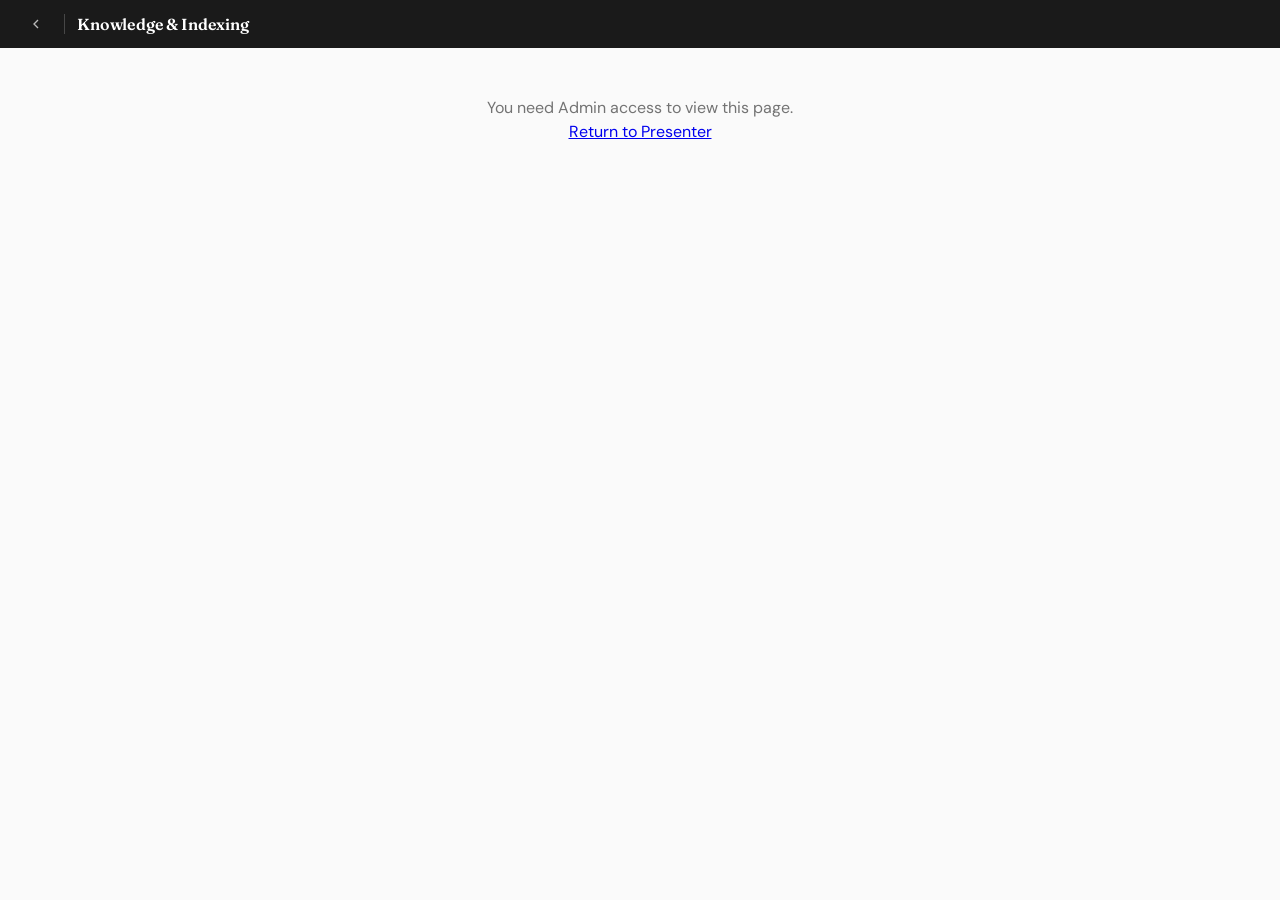
<file: screens/fred-knowledge.html>
<!DOCTYPE html>
<html lang="en">
<head>
  <meta charset="UTF-8">

  <meta name="viewport" content="width=device-width, initial-scale=1.0">
  <title>Fred - Knowledge & Indexing</title>
  <link rel="icon" type="image/png" href="/assets/seima-logo-Ij4HpjUg.png">
  <style>
    .fk-drop-zone {
      border: 2px dashed var(--border-primary, #e5e5e5);
      border-radius: var(--radius-lg, 10px);
      padding: 40px 20px;
      text-align: center;
      transition: border-color 0.15s, background 0.15s;
      cursor: pointer;
    }
    .fk-drop-zone.dragover {
      border-color: var(--color-copper, #b87333);
      background: var(--color-warning-light, #fef3e8);
    }
    .fk-drop-zone-icon { color: var(--text-tertiary, #9ca3af); margin-bottom: 12px; }
    .fk-drop-zone h3 { font-size: 15px; margin: 0 0 4px 0; font-weight: 600; }
    .fk-drop-zone p { font-size: 13px; color: var(--text-tertiary, #9ca3af); margin: 0; }
    .fk-drop-zone input { display: none; }

    .fk-file-list { display: flex; flex-direction: column; gap: var(--space-2, 8px); }
    .fk-file-toolbar {
      display: grid;
      grid-template-columns: 1fr auto auto;
      gap: 10px;
      align-items: center;
      margin-bottom: 10px;
    }
    .fk-file-summary {
      font-size: 12px;
      color: var(--text-secondary, #4b5563);
    }
    .fk-file-toolbar input,
    .fk-file-toolbar select {
      border: 1px solid var(--border-primary, #e5e5e5);
      border-radius: var(--radius-md, 6px);
      padding: 7px 10px;
      font-size: 12px;
      background: #fff;
      color: var(--text-primary, #111);
    }
    .fk-file-toolbar input:focus,
    .fk-file-toolbar select:focus {
      outline: none;
      border-color: var(--color-copper, #b87333);
    }
    .fk-file-item {
      display: flex; align-items: center; justify-content: space-between;
      padding: 10px 14px;
      border: 1px solid var(--border-primary, #e5e5e5);
      border-radius: var(--radius-md, 6px);
      background: var(--bg-secondary, #f9fafb);
    }
    .fk-file-info { flex: 1; min-width: 0; }
    .fk-file-name { font-size: 14px; font-weight: 600; color: var(--text-primary); overflow: hidden; text-overflow: ellipsis; white-space: nowrap; }
    .fk-file-meta { font-size: 12px; color: var(--text-tertiary, #9ca3af); margin-top: 2px; }
    .fk-file-delete {
      background: transparent; border: none; cursor: pointer; padding: 6px;
      border-radius: var(--radius-sm, 4px); color: var(--text-tertiary, #9ca3af);
      transition: color 0.15s, background 0.15s; flex-shrink: 0;
    }
    .fk-file-delete:hover { color: var(--color-error, #c44536); background: var(--color-error-light, #fbeae8); }
    .fk-empty { text-align: center; color: var(--text-tertiary, #9ca3af); font-size: 13px; padding: 20px; }
    .fk-file-footer {
      margin-top: 10px;
      display: flex;
      align-items: center;
      justify-content: space-between;
      gap: 10px;
      font-size: 12px;
      color: var(--text-secondary, #4b5563);
    }
    .fk-pagination {
      display: flex;
      align-items: center;
      gap: 8px;
      flex-wrap: wrap;
    }
    .fk-pagination button {
      border: 1px solid var(--border-primary, #e5e5e5);
      border-radius: 6px;
      background: #fff;
      color: var(--text-primary, #111);
      font-size: 12px;
      padding: 6px 10px;
      cursor: pointer;
    }
    .fk-pagination button:disabled { opacity: 0.45; cursor: default; }
    .fk-pagination button:not(:disabled):hover {
      border-color: var(--color-copper, #b87333);
      color: var(--color-copper, #b87333);
    }
    @media (max-width: 980px) {
      .fk-file-toolbar {
        grid-template-columns: 1fr;
      }
      .fk-file-footer {
        flex-direction: column;
        align-items: flex-start;
      }
    }

    .fk-upload-status {
      padding: var(--space-3, 12px); border-radius: var(--radius-md, 6px);
      font-size: 13px; display: none;
    }
    .fk-upload-status.active { display: flex; align-items: center; gap: 10px; }
    .fk-upload-status.processing { background: var(--color-warning-light, #fef3e8); color: var(--color-copper, #b87333); }
    .fk-upload-status.success { background: var(--color-success-light, #e8f0ea); color: var(--color-sage, #7c9082); }
    .fk-upload-status.error { background: var(--color-error-light, #fbeae8); color: var(--color-error, #c44536); }
    .fk-upload-spinner {
      width: 16px; height: 16px; border: 2px solid currentColor; border-top-color: transparent;
      border-radius: 50%; animation: fi-spin 0.8s linear infinite; flex-shrink: 0;
    }

    .fk-text-upload { margin-top: var(--space-3, 12px); }
    .fk-text-upload textarea {
      width: 100%; border: 1px solid var(--border-primary, #e5e5e5);
      border-radius: var(--radius-md, 6px); padding: var(--space-3, 12px);
      font-size: 13px; font-family: inherit; line-height: 1.5;
      resize: vertical; background: var(--bg-secondary, #f9fafb); box-sizing: border-box;
    }
    .fk-text-upload textarea:focus { outline: none; border-color: var(--color-copper, #b87333); }
    .fk-text-row { display: flex; gap: 8px; margin-top: 8px; align-items: flex-end; }
    .fk-text-row input {
      flex: 1; border: 1px solid var(--border-primary, #e5e5e5);
      border-radius: var(--radius-md, 6px); padding: 8px 12px; font-size: 13px; font-family: inherit;
    }
    .fk-text-row input:focus { outline: none; border-color: var(--color-copper, #b87333); }
    .fk-upload-text-btn {
      padding: 8px 16px; border-radius: var(--radius-md, 6px); border: none;
      background: var(--color-charcoal, #1a1a1a); color: #fff; font-size: 13px;
      font-weight: 600; cursor: pointer; white-space: nowrap; transition: background 0.15s;
    }
    .fk-upload-text-btn:hover { background: var(--color-copper, #b87333); }
    .fk-upload-text-btn:disabled { opacity: 0.5; cursor: default; }
    .fk-datasheet-row { display: flex; gap: 8px; align-items: center; margin-top: 12px; flex-wrap: wrap; }
    .fk-datasheet-btn {
      padding: 8px 14px; border-radius: var(--radius-md, 6px);
      border: 1px solid var(--border-primary, #e5e5e5); background: #fff;
      font-size: 13px; font-weight: 600; cursor: pointer; color: var(--text-primary, #1a1a1a);
    }
    .fk-datasheet-btn:hover { border-color: var(--color-copper, #b87333); color: var(--color-copper, #b87333); }
    .fk-datasheet-status { font-size: 12px; color: var(--text-tertiary, #9ca3af); }
    .fk-index-card {
      margin-top: var(--space-3, 12px); padding: var(--space-3, 12px) var(--space-4, 16px);
      border: 1px solid var(--border-primary, #e5e5e5); border-radius: var(--radius-md, 6px); background: var(--bg-secondary, #f9fafb);
    }
    .fk-index-status { font-size: 13px; color: var(--text-secondary, #4b5563); line-height: 1.55; margin-bottom: 10px; }
    .fk-index-status span { font-weight: 600; color: var(--text-primary, #111); }
    .fk-index-actions { display: flex; gap: 8px; flex-wrap: wrap; align-items: center; }
    .fk-index-btn {
      padding: 8px 14px; border-radius: var(--radius-md, 6px); border: 1px solid var(--border-primary, #e5e5e5);
      background: #fff; font-size: 13px; font-weight: 600; cursor: pointer;
    }
    .fk-index-btn:hover { border-color: var(--color-copper, #b87333); color: var(--color-copper, #b87333); }
    .fk-index-btn:disabled { opacity: 0.5; cursor: default; }
    .fk-index-btn--primary { background: var(--accent, #2563eb); border-color: var(--accent, #2563eb); color: #fff; }
    .fk-index-btn--primary:hover { background: #1d4ed8; color: #fff; border-color: #1d4ed8; }
    .fk-index-btn--dark { background: var(--color-charcoal, #1a1a1a); color: #fff; border-color: var(--color-charcoal, #1a1a1a); }
    .fk-index-btn--dark:hover { background: #000; color: #fff; border-color: #000; }
    .fk-index-note { font-size: 12px; color: var(--text-tertiary, #9ca3af); }
    .fk-index-note.status-processing { color: var(--color-copper, #b87333); }
    .fk-index-note.status-success { color: var(--color-sage, #7c9082); }
    .fk-index-note.status-error { color: var(--color-error, #c44536); }
    .fk-index-progress {
      margin-top: 8px;
      height: 7px;
      border-radius: 999px;
      background: #ececec;
      overflow: hidden;
    }
    .fk-index-progress.hidden { display: none; }
    .fk-index-progress-bar {
      height: 100%;
      width: 0%;
      background: linear-gradient(90deg, #b87333 0%, #d4915a 100%);
      transition: width 0.25s ease;
    }
    .fk-rag-failures { margin-top: 10px; padding-top: 8px; border-top: 1px dashed var(--border-primary, #e5e5e5); }
    .fk-rag-failures.hidden { display: none; }
    .fk-rag-failures h3 { margin: 0 0 6px; font-size: 12px; font-weight: 600; color: var(--text-primary, #111); }
    .fk-rag-failures-list { max-height: 180px; overflow: auto; margin: 0; padding: 0; list-style: none; display: grid; gap: 5px; }
    .fk-rag-failures-list li { font-size: 12px; color: var(--text-secondary, #4b5563); word-break: break-word; }
    .fk-rag-failures-list code { font-family: ui-monospace, SFMono-Regular, Menlo, monospace; font-size: 11px; color: #111; }
    .fk-sync-activity { margin-top: 10px; border-top: 1px dashed var(--border-primary, #e5e5e5); padding-top: 8px; }
    .fk-sync-activity h3 { margin: 0 0 6px; font-size: 12px; font-weight: 600; color: var(--text-primary, #111); }
    .fk-sync-activity-list { margin: 0; padding: 0; list-style: none; max-height: 190px; overflow: auto; display: grid; gap: 4px; }
    .fk-sync-activity-list li { font-size: 11px; color: var(--text-secondary, #4b5563); line-height: 1.35; }
    .fk-sync-activity-list .fk-sync-activity-time { color: var(--text-tertiary, #9ca3af); }
  </style>
  <script type="importmap">
  {
    "imports": {
      "@seima/core": "/core/js/index.js"
    }
  }
  </script>
  <script type="module" crossorigin src="/assets/fredKnowledge-MUKWyk7J.js"></script>
  <link rel="modulepreload" crossorigin href="/assets/rolldown-runtime-DK3Fl9T5.js">
  <link rel="modulepreload" crossorigin href="/assets/vendor-fuse-CT6aDlEj.js">
  <link rel="modulepreload" crossorigin href="/assets/js-CFqp5rIj.js">
  <link rel="stylesheet" crossorigin href="/assets/js-DZxo49cr.css">
  <link rel="stylesheet" crossorigin href="/assets/fred-instructions-CCXSsXYG.css">
</head>
<body>
  <div class="fi-app">
    <nav class="fi-navbar">
      <div class="fi-navbar-brand">
        <a href="admin.html" class="fi-navbar-back" title="Back to Admin">
          <svg width="16" height="16" viewBox="0 0 24 24" fill="none" stroke="currentColor" stroke-width="2"><polyline points="15 18 9 12 15 6"></polyline></svg>
        </a>
        <span class="fi-navbar-divider"></span>
        <span class="fi-navbar-title">Knowledge &amp; Indexing</span>
      </div>
    </nav>

    <div class="fi-content" id="fk-content">
      <section class="fi-section">
        <div class="fi-section-header">
          <h2>Knowledge Base Documents</h2>
          <p class="fi-section-desc">Upload files or paste text that Fred can reference when answering questions (policies, guides, FAQs, etc.).</p>
        </div>
        <div class="fk-datasheet-row">
          <span class="fk-index-note">Impact scope: uploaded content influences Fred answers for all users.</span>
        </div>

        <div class="fk-drop-zone" id="fk-drop-zone">
          <div class="fk-drop-zone-icon">
            <svg width="32" height="32" viewBox="0 0 24 24" fill="none" stroke="currentColor" stroke-width="1.5">
              <path d="M21 15v4a2 2 0 0 1-2 2H5a2 2 0 0 1-2-2v-4"></path>
              <polyline points="17 8 12 3 7 8"></polyline>
              <line x1="12" y1="3" x2="12" y2="15"></line>
            </svg>
          </div>
          <h3>Drop file here or click to browse</h3>
          <p>Supports .txt, .md, .csv, .pdf</p>
          <input type="file" id="fk-file-input" accept=".txt,.md,.csv,.pdf,.json">
        </div>

        <div class="fk-text-upload">
          <label class="fi-section-desc" style="display:block;margin-bottom:6px;">Or paste text directly:</label>
          <textarea id="fk-text-content" rows="4" placeholder="Paste warranty policy, installation instructions, FAQ content..."></textarea>
          <div class="fk-text-row">
            <input type="text" id="fk-text-name" placeholder="Document name (e.g. Warranty Policy)">
            <button class="fk-upload-text-btn" id="fk-upload-text-btn">Upload Text</button>
          </div>
        </div>

        <div class="fk-upload-status" id="fk-upload-status">
          <div class="fk-upload-spinner"></div>
          <span id="fk-upload-msg">Processing...</span>
        </div>
      </section>

      <section class="fi-section">
        <div class="fi-section-header">
          <h2>Catalogue Indexing</h2>
          <p class="fi-section-desc">Run high-impact indexing jobs used by catalogue search and datasheet RAG.</p>
        </div>
        <div class="fk-index-card">
          <div class="fk-index-status" id="catalog-status">Checking catalogue index status...</div>
          <div class="fk-index-actions">
            <button type="button" class="fk-index-btn fk-index-btn--primary" id="catalog-reindex-btn" disabled>Force Re-index</button>
            <button type="button" class="fk-index-btn fk-index-btn--dark" id="fk-sync-datasheets-btn" disabled>Regenerate RAG from Datasheets</button>
          </div>
          <div class="fk-index-note" id="catalog-msg"></div>
          <div class="fk-index-progress hidden" id="fk-index-progress">
            <div class="fk-index-progress-bar" id="fk-index-progress-bar"></div>
          </div>
          <div class="fk-datasheet-status" id="fk-datasheet-status">Checking datasheet RAG status...</div>
          <div class="fk-rag-failures hidden" id="rag-failures-panel">
            <h3>Failed Datasheet URLs</h3>
            <ul class="fk-rag-failures-list" id="rag-failures-list"></ul>
          </div>
          <div class="fk-sync-activity">
            <h3>Sync Activity</h3>
            <ul class="fk-sync-activity-list" id="fk-sync-activity-list">
              <li>No sync activity yet.</li>
            </ul>
          </div>
        </div>
      </section>

      <section class="fi-section">
        <div class="fi-section-header">
          <h2>Documents</h2>
          <p class="fi-section-desc">Fred will search these documents when answering questions. Large datasheet volumes are shown as a compact, searchable list.</p>
        </div>
        <div class="fk-file-toolbar">
          <div class="fk-file-summary" id="fk-file-summary">Loading documents...</div>
          <input type="search" id="fk-file-search" placeholder="Search by name or source URL">
          <select id="fk-file-filter">
            <option value="all">All documents</option>
            <option value="datasheets">Datasheets only</option>
            <option value="manual">Manual uploads only</option>
          </select>
        </div>
        <div class="fk-file-list" id="fk-file-list">
          <div class="fk-empty">No documents uploaded yet.</div>
        </div>
        <div class="fk-file-footer">
          <div id="fk-file-page-note"></div>
          <div class="fk-pagination" id="fk-file-pagination"></div>
        </div>
      </section>
    </div>

    <div class="fi-loading" id="fi-loading">
      <div class="fi-spinner"></div>
      <span>Loading knowledge base...</span>
    </div>

    <div id="fi-forbidden" class="fi-forbidden" style="display: none;">
      <p>You need Admin access to view this page.</p>
      <p><a href="../index.html">Return to Presenter</a></p>
    </div>
  </div>

</body>
</html>
</file>
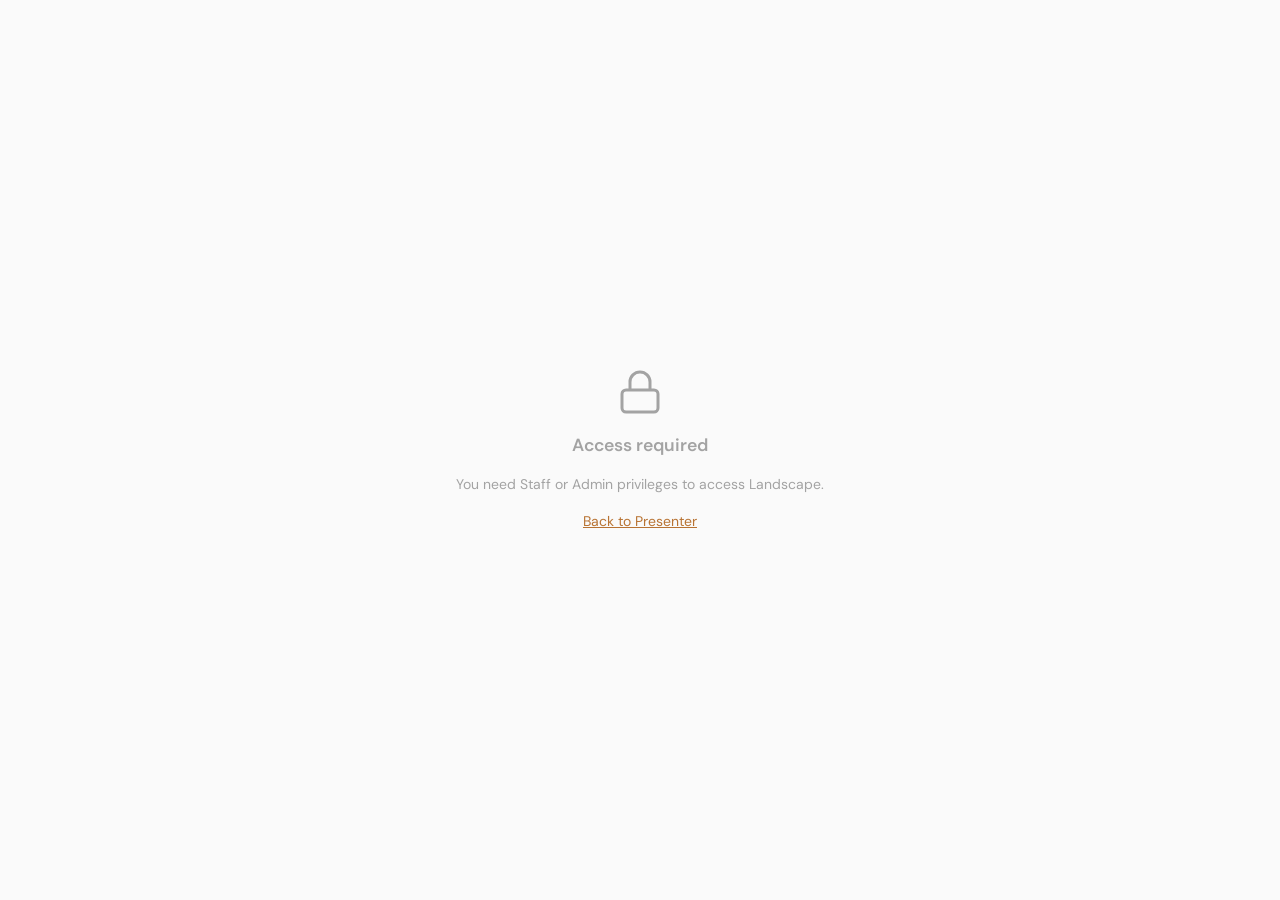
<file: screens/landscape.html>
<!DOCTYPE html>
<html lang="en">
<head>
  <meta charset="UTF-8">

  <meta name="viewport" content="width=device-width, initial-scale=1.0">
  <title>Landscape - Category Intelligence</title>
  <link rel="icon" type="image/png" href="/assets/seima-logo-Ij4HpjUg.png">
  <script type="importmap">
  {
    "imports": {
      "@seima/core": "/core/js/index.js"
    }
  }
  </script>
  <script type="module" crossorigin src="/assets/landscape-BmZM5mLi.js"></script>
  <link rel="modulepreload" crossorigin href="/assets/rolldown-runtime-DK3Fl9T5.js">
  <link rel="modulepreload" crossorigin href="/assets/vendor-fuse-CT6aDlEj.js">
  <link rel="modulepreload" crossorigin href="/assets/js-CFqp5rIj.js">
  <link rel="modulepreload" crossorigin href="/assets/preload-helper-sqWa5rq_.js">
  <link rel="modulepreload" crossorigin href="/assets/competitor-service-D2WJeeWS.js">
  <link rel="modulepreload" crossorigin href="/assets/vendor-idb-BL1M7mAU.js">
  <link rel="modulepreload" crossorigin href="/assets/product-synonyms-IWc1qXVC.js">
  <link rel="modulepreload" crossorigin href="/assets/data-layer-Dd_IacXO.js">
  <link rel="stylesheet" crossorigin href="/assets/js-DZxo49cr.css">
  <link rel="stylesheet" crossorigin href="/assets/landscape-ygTmHoVR.css">
</head>
<body>
  <div class="ls-app">

    <!-- Navbar -->
    <nav class="ls-navbar">
      <div class="ls-navbar-brand">
        <a href="../index.html" class="ls-navbar-back" title="Back to Presenter">
          <svg width="16" height="16" viewBox="0 0 24 24" fill="none" stroke="currentColor" stroke-width="2"><polyline points="15 18 9 12 15 6"></polyline></svg>
        </a>
        <span class="ls-navbar-divider"></span>
        <span class="ls-navbar-title">Landscape</span>
        <span class="ls-navbar-subtitle">Category Intelligence</span>
      </div>
      <div class="ls-navbar-center">
        <div class="ls-tabs" id="ls-tabs">
          <button class="ls-tab active" data-view="matrix">
            <svg width="14" height="14" viewBox="0 0 24 24" fill="none" stroke="currentColor" stroke-width="2"><rect x="3" y="3" width="7" height="7"/><rect x="14" y="3" width="7" height="7"/><rect x="3" y="14" width="7" height="7"/><rect x="14" y="14" width="7" height="7"/></svg>
            Matrix
          </button>
          <button class="ls-tab" data-view="gaps">
            <svg width="14" height="14" viewBox="0 0 24 24" fill="none" stroke="currentColor" stroke-width="2"><line x1="18" y1="20" x2="18" y2="10"/><line x1="12" y1="20" x2="12" y2="4"/><line x1="6" y1="20" x2="6" y2="14"/></svg>
            Gaps
          </button>
          <button class="ls-tab" data-view="constellation">
            <svg width="14" height="14" viewBox="0 0 24 24" fill="none" stroke="currentColor" stroke-width="2"><circle cx="12" cy="12" r="2"/><circle cx="6" cy="6" r="1.5"/><circle cx="18" cy="6" r="1.5"/><circle cx="6" cy="18" r="1.5"/><circle cx="18" cy="18" r="1.5"/><line x1="12" y1="10" x2="7" y2="7"/><line x1="12" y1="10" x2="17" y2="7"/><line x1="12" y1="14" x2="7" y2="17"/><line x1="12" y1="14" x2="17" y2="17"/></svg>
            Constellation
          </button>
          <button class="ls-tab" data-view="canvas">
            <svg width="14" height="14" viewBox="0 0 24 24" fill="none" stroke="currentColor" stroke-width="2"><rect x="2" y="2" width="20" height="20" rx="2"/><path d="M9 2v20"/><path d="M2 9h20"/></svg>
            Canvas
          </button>
        </div>
      </div>
      <div class="ls-navbar-actions">
        <div class="ls-progress-wrap" id="ls-progress-wrap" style="display:none;">
          <div class="ls-progress-bar"><div class="ls-progress-fill" id="ls-progress-fill"></div></div>
          <span class="ls-progress-text" id="ls-progress-text"></span>
        </div>
        <button class="ls-navbar-btn ls-navbar-btn--label" id="ls-guide-btn" title="User Guide">User Guide</button>
      </div>
    </nav>

    <!-- Toolbar -->
    <div class="ls-toolbar" id="ls-toolbar">
      <div class="ls-toolbar-row">
        <div class="ls-competitor-select" id="ls-competitor-select">
          <!-- Populated by JS -->
        </div>
        <div class="ls-toolbar-spacer"></div>
        <div class="ls-view-controls" id="ls-view-controls">
          <!-- View-specific controls injected here -->
        </div>
      </div>
    </div>

    <!-- View containers -->
    <div class="ls-views">
      <div class="ls-view active" id="ls-view-matrix">
        <div class="ls-view-loading" id="ls-matrix-loading">
          <div class="ls-spinner"></div>
          <div class="ls-loading-text">Loading category data...</div>
        </div>
        <div class="ls-matrix-container" id="ls-matrix-container" style="display:none;"></div>
      </div>

      <div class="ls-view" id="ls-view-gaps">
        <div class="ls-gaps-empty" id="ls-gaps-empty">
          <svg width="48" height="48" viewBox="0 0 24 24" fill="none" stroke="currentColor" stroke-width="1.5"><line x1="18" y1="20" x2="18" y2="10"/><line x1="12" y1="20" x2="12" y2="4"/><line x1="6" y1="20" x2="6" y2="14"/></svg>
          <div class="ls-empty-title">Select a category to analyze</div>
          <div class="ls-empty-sub">Click a cell in the Matrix view or choose a category from the toolbar to see side-by-side gap analysis.</div>
        </div>
        <div class="ls-gaps-container" id="ls-gaps-container" style="display:none;"></div>
      </div>

      <div class="ls-view" id="ls-view-constellation">
        <div class="ls-constellation-container" id="ls-constellation-container"></div>
      </div>

      <div class="ls-view" id="ls-view-canvas">
        <div class="ls-canvas-container" id="ls-canvas-container"></div>
      </div>
    </div>

    <!-- Toast container for notifications -->
    <div class="ls-toast-container" id="ls-toast-container"></div>

    <!-- Product Detail Modal -->
    <div class="ls-modal-overlay" id="ls-product-modal" style="display:none;">
      <div class="ls-modal-backdrop" id="ls-modal-backdrop"></div>
      <div class="ls-modal">
        <button class="ls-modal-close" id="ls-modal-close">&times;</button>
        <div class="ls-modal-body" id="ls-modal-body"></div>
      </div>
    </div>

    <!-- User Guide Panel -->
    <div class="ls-guide-overlay" id="ls-guide-overlay" style="display:none;">
      <div class="ls-guide-overlay-bg" id="ls-guide-overlay-bg"></div>
      <div class="ls-guide-panel" id="ls-guide-panel">
        <div class="ls-guide-header">
          <h2>Landscape User Guide</h2>
          <div class="ls-guide-header-actions">
            <button class="ls-guide-download-btn" id="ls-guide-download" title="Download as PDF">
              <svg width="14" height="14" viewBox="0 0 24 24" fill="none" stroke="currentColor" stroke-width="2"><path d="M21 15v4a2 2 0 0 1-2 2H5a2 2 0 0 1-2-2v-4"/><polyline points="7 10 12 15 17 10"/><line x1="12" y1="15" x2="12" y2="3"/></svg>
              Download PDF
            </button>
            <button class="ls-guide-close" id="ls-guide-close" title="Close">&times;</button>
          </div>
        </div>
        <div class="ls-guide-body" id="ls-guide-body">

          <section class="ls-guide-section">
            <p><strong>Landscape</strong> is a category intelligence tool for analyzing Seima products against competitors. It has four views, each designed for a different level of analysis.</p>
          </section>

          <section class="ls-guide-section">
            <h3>Getting Started</h3>
            <p>When you open Landscape, it loads the Seima product catalogue and all competitor data (products and matches). This takes a few seconds &mdash; you'll see a progress bar in the top right.</p>
            <p><strong>Competitor chips</strong> appear in the toolbar below the navbar. All competitors are active by default. Click a chip to toggle it off (it dims). Click again to bring it back. At least one competitor must always be active. The active competitors affect all four views.</p>
          </section>

          <section class="ls-guide-section">
            <h3>View 1: Matrix</h3>
            <p>A grid where rows are product categories (Basins, Tapware, Toilets, etc.) and columns are brands (Seima + your selected competitors). Each cell shows product counts and match status.</p>

            <h4>How to read a cell</h4>
            <ul>
              <li>The large number is the total product count for that brand in that category</li>
              <li>Below it: <code>8✓ 5⏳ 15—</code> means 8 verified matches, 5 AI-suggested matches waiting for review, 15 with no match</li>
              <li>The thin colored bar shows verification progress (green = verified, amber = pending)</li>
            </ul>

            <h4>Coverage column</h4>
            <p>The far-right column shows Seima's product count as a percentage of the largest competitor's count in that row. Green = 80%+, amber = 50–79%, red = below 50%.</p>

            <h4>Toggle modes (top right)</h4>
            <ul>
              <li><strong>Count</strong> &mdash; default, product counts with match status</li>
              <li><strong>Coverage</strong> &mdash; counts with verification percentage</li>
              <li><strong>Avg Price</strong> &mdash; average price per cell with product count</li>
            </ul>

            <h4>Drill down</h4>
            <p>Click any cell to jump to the Gap Analysis view, pre-filtered to that category and competitor.</p>

            <h4>What to look for</h4>
            <ul>
              <li>Red coverage percentages &mdash; categories where competitors significantly out-range you</li>
              <li>Cells with many pending (⏳) matches &mdash; validation work that needs doing</li>
              <li>Categories where Seima has products but competitors show 0 &mdash; your unique strengths</li>
            </ul>
          </section>

          <section class="ls-guide-section">
            <h3>View 2: Gaps</h3>
            <p>A side-by-side comparison of Seima products versus one or more competitors within a single category. Seima products are on the left rail, competitor products on the right.</p>

            <h4>Getting there</h4>
            <p>Either click a cell in the Matrix, or select a category from the dropdown in the toolbar.</p>

            <h4>Summary stats</h4>
            <p>The header shows: total Seima products, matched count, unique count (no competitor equivalent), and gap count (competitor products with no Seima equivalent).</p>

            <h4>Product card badges</h4>
            <ul>
              <li><strong style="color:#166534;">Matched</strong> (green) &mdash; this Seima product has a verified competitor match</li>
              <li><strong style="color:#1e40af;">Unique</strong> (blue) &mdash; no competitor matches this product. This is our differentiator</li>
              <li><strong style="color:#8b2920;">Gap</strong> (red) &mdash; this competitor product has no Seima match. This is an opportunity</li>
              <li><strong style="color:#7c4a1e;">AI</strong> (amber) &mdash; AI has suggested a match but it hasn't been verified yet</li>
            </ul>

            <h4>Price comparison</h4>
            <p>For matched products, you'll see: <code>Seima: $389 (+12%)</code> &mdash; meaning Seima is 12% more expensive than the competitor product.</p>

            <h4>Inline validation</h4>
            <p>AI-suggested matches show <strong>Verify</strong> and <strong>Reject</strong> buttons. Click to validate without leaving the page. The view refreshes automatically.</p>

            <h4>What to look for</h4>
            <ul>
              <li>Red "Gap" badges on competitor products &mdash; products they offer that we don't</li>
              <li>Blue "Unique" badges on Seima products &mdash; our competitive advantages</li>
              <li>Price comparison trends &mdash; are we consistently over or under-priced?</li>
              <li>Amber AI matches that need verification</li>
            </ul>
          </section>

          <section class="ls-guide-section">
            <h3>View 3: Constellation</h3>
            <p>A force-directed graph where every product is a dot and matched products are connected by lines. Products cluster by category naturally.</p>

            <h4>Reading the graph</h4>
            <ul>
              <li>Each <strong>dot</strong> is a product. Colour = brand (Seima is copper/gold; competitors have distinct colours shown in the legend)</li>
              <li><strong>Lines</strong> between dots = matches. Solid green = verified. Dashed amber = AI-suggested</li>
              <li>The physics simulation pulls matched products together and pushes unmatched ones apart</li>
              <li><strong>Category labels</strong> appear as large faint text in the background</li>
            </ul>

            <h4>Interactions</h4>
            <ul>
              <li><strong>Zoom</strong> &mdash; scroll wheel or +/&minus; buttons (top right)</li>
              <li><strong>Pan</strong> &mdash; click and drag empty space</li>
              <li><strong>Drag a node</strong> &mdash; reposition it (it springs back when released)</li>
              <li><strong>Hover</strong> over a dot to see product details (image, name, brand, code, price)</li>
              <li><strong>Filter by category</strong> &mdash; use the dropdown in the toolbar</li>
            </ul>

            <h4>What to look for</h4>
            <ul>
              <li><strong>Dense clusters</strong> with mixed brand colours = heavy competition</li>
              <li><strong>Isolated competitor dots</strong> with no nearby Seima dots = white space (gaps)</li>
              <li><strong>Seima dots surrounded by competitor colours</strong> = well-covered categories</li>
              <li><strong>Connected dots far apart</strong> = potentially bad cross-category matches</li>
            </ul>
          </section>

          <section class="ls-guide-section">
            <h3>View 4: Canvas</h3>
            <p>A freeform workspace where you create named groups and drag products into them. It's a whiteboard for category planning sessions.</p>

            <h4>Product tray (left sidebar)</h4>
            <ul>
              <li>Search products by name or code</li>
              <li>Filter by brand using the filter chips</li>
              <li>Products show a small brand-coloured dot for identification</li>
            </ul>

            <h4>Creating groups</h4>
            <ul>
              <li>Click <strong>+ New Group</strong> in the toolbar or the floating bar</li>
              <li>Or <strong>drag a product from the tray onto empty workspace</strong> &mdash; a new group is created automatically at the drop position</li>
            </ul>

            <h4>Working with groups</h4>
            <ul>
              <li><strong>Rename</strong> &mdash; click the group name and type</li>
              <li><strong>Move</strong> &mdash; drag the group header bar</li>
              <li><strong>Add products</strong> &mdash; drag from the tray or from another group</li>
              <li><strong>Remove a product</strong> &mdash; double-click it</li>
              <li><strong>Delete a group</strong> &mdash; click the &times; button in its header</li>
            </ul>

            <h4>Saving</h4>
            <p>Click <strong>Save</strong> in the toolbar or floating bar. Groupings are stored in your browser (device-specific) and persist across sessions.</p>

            <h4>Example uses</h4>
            <ul>
              <li>"Good / Better / Best" price tier analysis</li>
              <li>"Keep / Discontinue / Gap to Fill" for range review</li>
              <li>"Builder Standard / Designer Premium" customer segmentation</li>
              <li>"Needs Review" staging area for products to validate later</li>
            </ul>
          </section>

          <section class="ls-guide-section">
            <h3>Tips</h3>
            <ul>
              <li><strong>Start with the Matrix</strong> to get the big picture, then drill into categories that need attention</li>
              <li><strong>Use Gaps to validate</strong> &mdash; it's faster than the standalone Validator because you see matches in category context</li>
              <li><strong>The Constellation is ideal for presentations</strong> &mdash; it turns abstract data into something visual</li>
              <li><strong>Canvas groupings don't affect actual data</strong> &mdash; they're your personal workspace for thinking and planning</li>
            </ul>
          </section>

        </div>
      </div>
    </div>

  </div>
</body>
</html>
</file>
<file: assets/js-DZxo49cr.css>
@import "https://fonts.googleapis.com/css2?family=DM+Sans:ital,opsz,wght@0,9..40,100..1000;1,9..40,100..1000&family=Fraunces:ital,opsz,wght@0,9..144,100..900;1,9..144,100..900&display=swap";:root{--font-primary:"DM Sans", -apple-system, BlinkMacSystemFont, sans-serif;--font-display:"Fraunces", Georgia, serif;--text-xs:.75rem;--text-sm:.875rem;--text-base:1rem;--text-lg:1.125rem;--text-xl:1.333rem;--text-2xl:1.777rem;--text-3xl:2.369rem;--text-4xl:3.157rem;--leading-tight:1.2;--leading-snug:1.375;--leading-normal:1.5;--leading-relaxed:1.625;--font-light:300;--font-normal:400;--font-medium:500;--font-semibold:600;--font-bold:700;--color-charcoal:#1a1a1a;--color-graphite:#2d2d2d;--color-slate:#404040;--color-stone:#737373;--color-pewter:#a3a3a3;--color-silver:#d4d4d4;--color-mist:#e5e5e5;--color-cloud:#f5f5f5;--color-ivory:#fafafa;--color-white:#fff;--color-copper:#b87333;--color-copper-light:#d4915a;--color-copper-dark:#8b5a2b;--color-bronze:#cd7f32;--color-sage:#7c9082;--color-sage-light:#a3b5a8;--color-ocean:#4a6670;--color-ocean-light:#6d8a94;--color-primary:var(--color-charcoal);--color-primary-hover:var(--color-graphite);--color-secondary:var(--color-stone);--color-accent:var(--color-copper);--color-accent-hover:var(--color-copper-light);--color-success:var(--color-sage);--color-success-light:#e8f0ea;--color-error:#c44536;--color-error-light:#fbeae8;--color-warning:#d4915a;--color-warning-light:#fef3e8;--bg-primary:var(--color-white);--bg-secondary:var(--color-ivory);--bg-tertiary:var(--color-cloud);--bg-elevated:var(--color-white);--bg-overlay:#1a1a1a99;--text-primary:var(--color-charcoal);--text-secondary:var(--color-slate);--text-tertiary:var(--color-stone);--text-muted:var(--color-pewter);--text-inverse:var(--color-white);--border-light:var(--color-mist);--border-medium:var(--color-silver);--border-dark:var(--color-pewter);--border-focus:var(--color-copper);--space-0:0;--space-1:.25rem;--space-2:.5rem;--space-3:.75rem;--space-4:1rem;--space-5:1.25rem;--space-6:1.5rem;--space-8:2rem;--space-10:2.5rem;--space-12:3rem;--space-16:4rem;--space-20:5rem;--space-24:6rem;--radius-none:0;--radius-sm:.25rem;--radius-md:.5rem;--radius-lg:.75rem;--radius-xl:1rem;--radius-2xl:1.5rem;--radius-full:9999px;--shadow-xs:0 1px 2px #0000000a;--shadow-sm:0 2px 4px #0000000f;--shadow-md:0 4px 8px #00000014;--shadow-lg:0 8px 24px #0000001a;--shadow-xl:0 16px 48px #0000001f;--shadow-inner:inset 0 2px 4px #0000000a;--shadow-focus:0 0 0 3px #b8733333;--transition-fast:.15s ease;--transition-base:.2s ease;--transition-slow:.3s ease;--transition-slower:.5s ease;--z-base:0;--z-dropdown:100;--z-sticky:200;--z-overlay:300;--z-modal:400;--z-popover:500;--z-toast:600;--container-sm:640px;--container-md:768px;--container-lg:1024px;--container-xl:1280px;--container-2xl:1536px}*,:before,:after{box-sizing:border-box;margin:0;padding:0}html{-webkit-font-smoothing:antialiased;-moz-osx-font-smoothing:grayscale;text-rendering:optimizelegibility;font-size:16px}body{font-family:var(--font-primary);font-size:var(--text-base);font-weight:var(--font-normal);line-height:var(--leading-normal);color:var(--text-primary);background:var(--bg-secondary)}.heading-display{font-family:var(--font-display);font-weight:var(--font-semibold);line-height:var(--leading-tight);letter-spacing:-.02em}.heading-1{font-size:var(--text-4xl);font-weight:var(--font-bold);line-height:var(--leading-tight);letter-spacing:-.02em}.heading-2{font-size:var(--text-3xl);font-weight:var(--font-semibold);line-height:var(--leading-tight);letter-spacing:-.01em}.heading-3{font-size:var(--text-2xl);font-weight:var(--font-semibold);line-height:var(--leading-snug)}.heading-4{font-size:var(--text-xl);font-weight:var(--font-medium);line-height:var(--leading-snug)}.text-body{font-size:var(--text-base);line-height:var(--leading-relaxed)}.text-small{font-size:var(--text-sm);line-height:var(--leading-normal)}.text-caption{font-size:var(--text-xs);line-height:var(--leading-normal);text-transform:uppercase;letter-spacing:.05em;font-weight:var(--font-medium)}.text-muted{color:var(--text-muted)}.btn{justify-content:center;align-items:center;gap:var(--space-2);padding:var(--space-3) var(--space-6);font-family:var(--font-primary);font-size:var(--text-sm);font-weight:var(--font-medium);border-radius:var(--radius-md);cursor:pointer;transition:all var(--transition-fast);white-space:nowrap;border:1px solid #0000;line-height:1;text-decoration:none;display:inline-flex}.btn:focus-visible{box-shadow:var(--shadow-focus);outline:none}.btn:disabled{opacity:.5;cursor:not-allowed}.btn-primary{background:var(--color-charcoal);color:var(--text-inverse);border-color:var(--color-charcoal)}.btn-primary:hover:not(:disabled){background:var(--color-graphite);border-color:var(--color-graphite)}.btn-secondary{background:var(--bg-primary);color:var(--text-primary);border-color:var(--border-medium)}.btn-secondary:hover:not(:disabled){background:var(--bg-tertiary);border-color:var(--border-dark)}.btn-accent{background:var(--color-copper);color:var(--text-inverse);border-color:var(--color-copper)}.btn-accent:hover:not(:disabled){background:var(--color-copper-dark);border-color:var(--color-copper-dark)}.btn-ghost{color:var(--text-secondary);background:0 0;border-color:#0000}.btn-ghost:hover:not(:disabled){background:var(--bg-tertiary);color:var(--text-primary)}.btn-sm{padding:var(--space-2) var(--space-4);font-size:var(--text-xs)}.btn-lg{padding:var(--space-4) var(--space-8);font-size:var(--text-base)}.btn-xl{padding:var(--space-5) var(--space-10);font-size:var(--text-lg)}.form-group{gap:var(--space-2);flex-direction:column;display:flex}.form-label{font-size:var(--text-sm);font-weight:var(--font-medium);color:var(--text-secondary)}.form-label-optional{font-weight:var(--font-normal);color:var(--text-muted);margin-left:var(--space-1)}.form-input,.form-select,.form-textarea{width:100%;padding:var(--space-3) var(--space-4);font-family:var(--font-primary);font-size:var(--text-base);color:var(--text-primary);background:var(--bg-primary);border:1px solid var(--border-light);border-radius:var(--radius-md);transition:all var(--transition-fast)}.form-input:hover,.form-select:hover,.form-textarea:hover{border-color:var(--border-medium)}.form-input:focus,.form-select:focus,.form-textarea:focus{border-color:var(--color-copper);box-shadow:var(--shadow-focus);outline:none}.form-input::placeholder,.form-textarea::placeholder{color:var(--text-muted)}.form-textarea{resize:vertical;min-height:100px}.form-checkbox,.form-radio{align-items:center;gap:var(--space-3);cursor:pointer;display:flex}.form-checkbox input,.form-radio input{width:18px;height:18px;accent-color:var(--color-copper);cursor:pointer}.form-hint{font-size:var(--text-xs);color:var(--text-muted)}.form-error{font-size:var(--text-xs);color:var(--color-error)}.card{background:var(--bg-elevated);border:1px solid var(--border-light);border-radius:var(--radius-lg);box-shadow:var(--shadow-sm)}.card-header{padding:var(--space-5) var(--space-6);border-bottom:1px solid var(--border-light)}.card-body{padding:var(--space-6)}.card-footer{padding:var(--space-5) var(--space-6);border-top:1px solid var(--border-light);background:var(--bg-secondary);border-radius:0 0 var(--radius-lg) var(--radius-lg)}.wizard-container{background:var(--bg-secondary);z-index:10000;flex-direction:column;width:100vw;min-height:100vh;display:flex;position:fixed;inset:0;overflow:hidden}.wizard-header{padding:var(--space-4) var(--space-8);background:var(--bg-primary);border-bottom:1px solid var(--border-light);justify-content:space-between;align-items:center;display:flex}.wizard-logo{width:auto;height:32px}.wizard-close{border-radius:var(--radius-md);width:40px;height:40px;color:var(--text-tertiary);cursor:pointer;transition:all var(--transition-fast);background:0 0;border:none;justify-content:center;align-items:center;display:flex}.wizard-close:hover{background:var(--bg-tertiary);color:var(--text-primary)}.wizard-progress{justify-content:center;align-items:center;gap:var(--space-2);padding:var(--space-6) var(--space-8);background:var(--bg-primary);display:flex}.wizard-step{align-items:center;gap:var(--space-3);display:flex}.wizard-step-indicator{width:32px;height:32px;font-size:var(--text-sm);font-weight:var(--font-semibold);border-radius:var(--radius-full);transition:all var(--transition-base);justify-content:center;align-items:center;display:flex}.wizard-step-indicator.pending{background:var(--bg-tertiary);color:var(--text-muted);border:2px solid var(--border-light)}.wizard-step-indicator.active{background:var(--color-charcoal);color:var(--text-inverse);border:2px solid var(--color-charcoal)}.wizard-step-indicator.completed{background:var(--color-sage);color:var(--text-inverse);border:2px solid var(--color-sage)}.wizard-step-label{font-size:var(--text-sm);font-weight:var(--font-medium);color:var(--text-tertiary)}.wizard-step.active .wizard-step-label{color:var(--text-primary)}.wizard-step-connector{background:var(--border-light);width:48px;height:2px;margin:0 var(--space-2)}.wizard-step-connector.completed{background:var(--color-sage)}.wizard-content{flex:1;display:flex;overflow:hidden}.wizard-main{padding:var(--space-8);flex:1;overflow-y:auto}.wizard-sidebar{background:var(--color-charcoal);width:400px;color:var(--text-inverse);padding:var(--space-8);flex-direction:column;display:flex}.wizard-footer{padding:var(--space-4) var(--space-8);background:var(--bg-primary);border-top:1px solid var(--border-light);justify-content:space-between;align-items:center;display:flex}.step-section{max-width:600px;margin:0 auto}.step-title{font-family:var(--font-display);font-size:var(--text-2xl);font-weight:var(--font-semibold);color:var(--text-primary);margin-bottom:var(--space-2)}.step-description{font-size:var(--text-base);color:var(--text-tertiary);margin-bottom:var(--space-8)}.step-form{gap:var(--space-5);flex-direction:column;display:flex}.form-row{gap:var(--space-5);grid-template-columns:repeat(2,1fr);display:grid}@media (width<=600px){.form-row{grid-template-columns:1fr}}.preview-panel{flex-direction:column;flex:1;display:flex}.preview-header{padding-bottom:var(--space-6);margin-bottom:var(--space-6);border-bottom:1px solid #ffffff1a}.preview-title{font-size:var(--text-sm);text-transform:uppercase;letter-spacing:.1em;color:var(--color-pewter);margin-bottom:var(--space-2)}.preview-document-name{font-family:var(--font-display);font-size:var(--text-xl);color:var(--text-inverse)}.preview-mockup{padding:var(--space-4);flex:1;justify-content:center;align-items:center;display:flex}.preview-page{aspect-ratio:1/1.414;background:var(--bg-primary);border-radius:var(--radius-sm);width:100%;max-width:280px;box-shadow:var(--shadow-xl);padding:var(--space-4);flex-direction:column;display:flex}.preview-page-header{padding-bottom:var(--space-3);border-bottom:1px solid var(--border-light);margin-bottom:var(--space-3);justify-content:space-between;align-items:center;display:flex}.preview-page-logo{width:auto;height:16px}.preview-page-content{gap:var(--space-2);flex-direction:column;flex:1;display:flex}.preview-line{background:var(--bg-tertiary);border-radius:var(--radius-sm);height:8px}.preview-line.short{width:60%}.preview-line.medium{width:80%}.preview-summary{padding-top:var(--space-6);border-top:1px solid #ffffff1a;margin-top:auto}.preview-summary-title{font-size:var(--text-xs);text-transform:uppercase;letter-spacing:.1em;color:var(--color-pewter);margin-bottom:var(--space-4)}.preview-summary-list{gap:var(--space-3);flex-direction:column;list-style:none;display:flex}.preview-summary-item{align-items:center;gap:var(--space-3);font-size:var(--text-sm);color:var(--color-silver);display:flex}.preview-summary-icon{border-radius:var(--radius-sm);width:20px;height:20px;font-size:var(--text-xs);background:#ffffff1a;justify-content:center;align-items:center;display:flex}.option-grid{gap:var(--space-4);grid-template-columns:repeat(auto-fit,minmax(200px,1fr));display:grid}.option-card{padding:var(--space-5);background:var(--bg-primary);border:2px solid var(--border-light);border-radius:var(--radius-lg);cursor:pointer;transition:all var(--transition-fast);flex-direction:column;display:flex}.option-card:hover{border-color:var(--border-medium);box-shadow:var(--shadow-md)}.option-card.selected{border-color:var(--color-copper);background:var(--color-warning-light)}.option-card-icon{background:var(--bg-tertiary);border-radius:var(--radius-md);width:48px;height:48px;font-size:var(--text-xl);margin-bottom:var(--space-4);justify-content:center;align-items:center;display:flex}.option-card.selected .option-card-icon{background:var(--color-copper);color:var(--text-inverse)}.option-card-title{font-size:var(--text-base);font-weight:var(--font-semibold);color:var(--text-primary);margin-bottom:var(--space-1)}.option-card-description{font-size:var(--text-sm);color:var(--text-tertiary)}.option-grid-compact{gap:var(--space-2);grid-template-columns:repeat(auto-fill,minmax(90px,1fr))}.option-grid-compact .option-card{padding:var(--space-2) var(--space-3);min-height:auto}.option-grid-compact .option-card-icon{margin-bottom:var(--space-1);width:28px;height:28px;font-size:.875rem}.option-grid-compact .option-card-title{font-size:var(--text-xs)}.option-grid-compact .option-card-description{display:none}.file-upload-inline{margin-top:var(--space-2)}.file-upload-link{font-size:var(--text-sm);color:var(--color-copper);cursor:pointer;text-underline-offset:2px;text-decoration:underline}.file-upload-link:hover{color:var(--color-copper-dark)}.file-preview-inline{align-items:center;gap:var(--space-2);padding:var(--space-2) var(--space-3);background:var(--bg-tertiary);border-radius:var(--radius-sm);font-size:var(--text-sm);display:flex}.btn-text-danger{color:var(--color-error);font-size:var(--text-xs);cursor:pointer;background:0 0;border:none;padding:0}.btn-text-danger:hover{text-decoration:underline}.file-upload{padding:var(--space-8);background:var(--bg-secondary);border:2px dashed var(--border-medium);border-radius:var(--radius-lg);cursor:pointer;transition:all var(--transition-fast);flex-direction:column;justify-content:center;align-items:center;display:flex}.file-upload:hover{border-color:var(--color-copper);background:var(--color-warning-light)}.file-upload-icon{font-size:var(--text-3xl);color:var(--text-muted);margin-bottom:var(--space-4)}.file-upload-text{font-size:var(--text-sm);color:var(--text-tertiary);text-align:center}.file-upload-text strong{color:var(--color-copper)}.template-grid{gap:var(--space-4);grid-template-columns:repeat(auto-fill,minmax(180px,1fr));display:grid}.template-card{padding:var(--space-4);background:var(--bg-primary);border:1px solid var(--border-light);border-radius:var(--radius-md);cursor:pointer;transition:all var(--transition-fast);flex-direction:column;display:flex}.template-card:hover{border-color:var(--border-medium);box-shadow:var(--shadow-md);transform:translateY(-2px)}.template-card.selected{border-color:var(--color-copper);box-shadow:var(--shadow-focus)}.template-card-preview{aspect-ratio:16/9;background:var(--bg-tertiary);border-radius:var(--radius-sm);margin-bottom:var(--space-3);color:var(--text-muted);justify-content:center;align-items:center;display:flex}.template-card-name{font-size:var(--text-sm);font-weight:var(--font-medium);color:var(--text-primary)}.template-card-meta{font-size:var(--text-xs);color:var(--text-muted);margin-top:var(--space-1)}.divider{background:var(--border-light);height:1px;margin:var(--space-6) 0}.divider-with-text{align-items:center;gap:var(--space-4);margin:var(--space-6) 0;display:flex}.divider-with-text:before,.divider-with-text:after{content:"";background:var(--border-light);flex:1;height:1px}.divider-with-text span{font-size:var(--text-xs);text-transform:uppercase;letter-spacing:.05em;color:var(--text-muted)}.sr-only{clip:rect(0, 0, 0, 0);white-space:nowrap;border-width:0;width:1px;height:1px;margin:-1px;padding:0;position:absolute;overflow:hidden}.flex{display:flex}.flex-col{flex-direction:column}.items-center{align-items:center}.justify-center{justify-content:center}.justify-between{justify-content:space-between}.gap-2{gap:var(--space-2)}.gap-3{gap:var(--space-3)}.gap-4{gap:var(--space-4)}.gap-6{gap:var(--space-6)}@keyframes fadeIn{0%{opacity:0}to{opacity:1}}@keyframes slideUp{0%{opacity:0;transform:translateY(20px)}to{opacity:1;transform:translateY(0)}}@keyframes slideInRight{0%{opacity:0;transform:translate(20px)}to{opacity:1;transform:translate(0)}}.animate-fade-in{animation:fadeIn var(--transition-base) ease-out}.animate-slide-up{animation:slideUp var(--transition-slow) ease-out}.animate-slide-in-right{animation:slideInRight var(--transition-slow) ease-out}.delay-1{animation-delay:50ms}.delay-2{animation-delay:.1s}.delay-3{animation-delay:.15s}.delay-4{animation-delay:.2s}.delay-5{animation-delay:.25s}
</file>
<file: assets/fred-review-C8QasQdC.css>
.fr-app{background:var(--bg-secondary);height:100vh;color:var(--text-primary);flex-direction:column;display:flex}.fr-navbar{padding:0 var(--space-5);background:var(--color-charcoal);height:48px;color:var(--text-inverse);flex-shrink:0;justify-content:space-between;align-items:center;display:flex}.fr-navbar-brand{align-items:center;gap:var(--space-3);display:flex}.fr-navbar-back{border-radius:var(--radius-md);color:#ffffffb3;justify-content:center;align-items:center;width:32px;height:32px;text-decoration:none;transition:all .15s;display:flex}.fr-navbar-back:hover{color:#fff;background:#ffffff1a}.fr-navbar-divider{background:#fff3;width:1px;height:20px}.fr-navbar-title{font-family:var(--font-display);font-size:var(--text-base);font-weight:var(--font-semibold);letter-spacing:-.01em}.fr-navbar-actions{gap:var(--space-2);display:flex}.fr-navbar-btn{align-items:center;gap:var(--space-2);border-radius:var(--radius-md);color:#fffc;cursor:pointer;background:#ffffff1a;border:none;padding:6px 12px;font-family:inherit;font-size:13px;transition:all .15s;display:flex}.fr-navbar-btn:hover{color:#fff;background:#fff3}a.fr-navbar-btn{text-decoration:none}.fr-content{padding:var(--space-5);gap:var(--space-5);flex-direction:column;flex:1;width:100%;max-width:1400px;margin:0 auto;display:flex;overflow-y:auto}.fr-summary{gap:var(--space-4);grid-template-columns:repeat(4,1fr);display:grid}.fr-card{background:var(--bg-primary);border-radius:var(--radius-lg);padding:var(--space-5);border:1px solid var(--border-primary);text-align:center}.fr-card-value{font-size:36px;font-weight:var(--font-bold);margin-bottom:var(--space-2);line-height:1}.fr-card-label{color:var(--text-tertiary);text-transform:uppercase;letter-spacing:.05em;font-size:13px}.fr-card--up .fr-card-value{color:var(--color-sage,#7c9082)}.fr-card--down .fr-card-value{color:var(--color-error,#c44536)}.fr-card--rate .fr-card-value{color:var(--color-copper,#b87333)}.fr-card--total .fr-card-value{color:var(--text-primary)}.fr-columns{gap:var(--space-5);flex:1;grid-template-columns:1fr 1fr;min-height:0;display:grid}.fr-panel{background:var(--bg-primary);border-radius:var(--radius-lg);border:1px solid var(--border-primary);flex-direction:column;display:flex;overflow:hidden}.fr-panel-header{padding:var(--space-4) var(--space-5) 0;justify-content:space-between;align-items:center;display:flex}.fr-panel-header h2{font-size:15px;font-weight:var(--font-semibold);margin:0}.fr-panel-subtitle{color:var(--text-tertiary);padding:var(--space-1) var(--space-5) var(--space-3);font-size:12px}.fr-panel-count{color:var(--text-tertiary);background:var(--bg-secondary);border-radius:10px;padding:2px 8px;font-size:12px}.fr-list{padding:0 var(--space-4) var(--space-4);gap:var(--space-3);flex-direction:column;flex:1;max-height:500px;display:flex;overflow-y:auto}.fr-empty{text-align:center;color:var(--text-tertiary);padding:var(--space-8) var(--space-4);font-size:13px}.fr-sidebar{gap:var(--space-5);flex-direction:column;display:flex}.fr-item{border:1px solid var(--border-primary);border-radius:var(--radius-md);padding:var(--space-3) var(--space-4);background:var(--bg-primary);transition:border-color .15s}.fr-item:hover{border-color:var(--border-secondary,var(--border-primary))}.fr-item-header{margin-bottom:var(--space-2);justify-content:space-between;align-items:center;display:flex}.fr-item-rating{font-size:11px;font-weight:var(--font-semibold);text-transform:uppercase;letter-spacing:.05em;border-radius:10px;align-items:center;gap:4px;padding:2px 8px;display:inline-flex}.fr-item-rating--up{color:var(--color-sage,#7c9082);background:var(--color-success-light,#e8f0ea)}.fr-item-rating--down{color:var(--color-error,#c44536);background:var(--color-error-light,#fbeae8)}.fr-item-time{color:var(--text-tertiary);font-size:11px}.fr-item-question{font-size:13px;font-weight:var(--font-semibold);color:var(--text-primary);margin-bottom:var(--space-2)}.fr-item-question:before{content:"Q: ";color:var(--text-tertiary);font-weight:400}.fr-item-answer{color:var(--text-secondary);white-space:pre-wrap;word-break:break-word;font-size:12px;line-height:1.5}.fr-item-answer:before{content:"Fred: ";color:var(--color-copper,#b87333);font-weight:var(--font-semibold)}.fr-item-actions{gap:var(--space-2,8px);margin-top:var(--space-2,8px);padding-top:var(--space-2,8px);border-top:1px solid var(--border-primary,#e5e5e5);display:flex}.fr-action-btn{border-radius:var(--radius-sm,4px);border:1px solid var(--color-copper,#b87333);color:var(--color-copper,#b87333);cursor:pointer;background:0 0;padding:4px 10px;font-family:inherit;font-size:11px;font-weight:600;transition:all .15s}.fr-action-btn:hover:not(:disabled){background:var(--color-warning-light,#fef3e8)}.fr-action-btn:disabled{opacity:.7;cursor:default}.fr-question-item{padding:var(--space-2) var(--space-3);border-radius:var(--radius-md);background:var(--bg-secondary);justify-content:space-between;align-items:center;display:flex}.fr-question-text{color:var(--text-primary);text-overflow:ellipsis;white-space:nowrap;flex:1;min-width:0;font-size:13px;overflow:hidden}.fr-question-count{font-size:12px;font-weight:var(--font-semibold);color:var(--text-tertiary);background:var(--bg-primary);margin-left:var(--space-2);border-radius:10px;flex-shrink:0;padding:2px 8px}.fr-filter-row{background:var(--bg-secondary);border-radius:var(--radius-md);gap:2px;padding:2px;display:flex}.fr-filter-btn{border-radius:var(--radius-sm);color:var(--text-tertiary);cursor:pointer;background:0 0;border:none;padding:4px 10px;font-family:inherit;font-size:12px;transition:all .15s}.fr-filter-btn:hover{color:var(--text-primary)}.fr-filter-btn.active{background:var(--bg-primary);color:var(--text-primary);font-weight:var(--font-semibold);box-shadow:0 1px 2px #0000000f}.fr-loading{background:var(--bg-secondary);justify-content:center;align-items:center;gap:var(--space-4);z-index:100;color:var(--text-secondary);flex-direction:column;font-size:14px;transition:opacity .3s;display:flex;position:fixed;inset:0}.fr-loading.hidden{opacity:0;pointer-events:none}.fr-spinner{border:3px solid var(--border-primary);border-top-color:var(--color-copper,#b87333);border-radius:50%;width:32px;height:32px;animation:.8s linear infinite fr-spin}@keyframes fr-spin{to{transform:rotate(360deg)}}@media (width<=900px){.fr-summary{grid-template-columns:repeat(2,1fr)}.fr-columns{grid-template-columns:1fr}}@media (width<=500px){.fr-summary{grid-template-columns:1fr 1fr}.fr-content{padding:var(--space-3)}.fr-card-value{font-size:28px}}
</file>
<file: assets/fred-instructions-CCXSsXYG.css>
.fi-app{background:var(--bg-secondary,#f5f5f5);height:100vh;color:var(--text-primary,#1a1a1a);flex-direction:column;display:flex}.fi-navbar{padding:0 var(--space-5,20px);background:var(--color-charcoal,#1a1a1a);height:48px;color:var(--text-inverse,#fff);flex-shrink:0;justify-content:space-between;align-items:center;display:flex}.fi-navbar-brand{align-items:center;gap:var(--space-3,12px);display:flex}.fi-navbar-back{border-radius:var(--radius-md,6px);color:#ffffffb3;justify-content:center;align-items:center;width:32px;height:32px;text-decoration:none;transition:all .15s;display:flex}.fi-navbar-back:hover{color:#fff;background:#ffffff1a}.fi-navbar-divider{background:#fff3;width:1px;height:20px}.fi-navbar-title{font-family:var(--font-display,"DM Sans", sans-serif);font-size:var(--text-base,15px);font-weight:var(--font-semibold,600);letter-spacing:-.01em}.fi-navbar-actions{gap:var(--space-2,8px);display:flex}.fi-navbar-btn{align-items:center;gap:var(--space-2,8px);border-radius:var(--radius-md,6px);color:#fffc;cursor:pointer;background:#ffffff1a;border:none;padding:6px 12px;font-family:inherit;font-size:13px;transition:all .15s;display:flex}.fi-navbar-btn:hover{color:#fff;background:#fff3}.fi-navbar-btn:disabled{opacity:.5;cursor:default}.fi-save-btn.fi-save-dirty{background:var(--color-copper,#b87333);color:#fff}.fi-save-btn.fi-save-dirty:hover{background:#a06229}.fi-content{padding:var(--space-5,20px);gap:var(--space-5,20px);flex-direction:column;flex:1;width:100%;max-width:900px;margin:0 auto;display:flex;overflow-y:auto}.fi-section{background:var(--bg-primary,#fff);border-radius:var(--radius-lg,10px);border:1px solid var(--border-primary,#e5e5e5);padding:var(--space-5,20px)}.fi-section-header{margin-bottom:var(--space-4,16px)}.fi-section-header h2{font-size:15px;font-weight:var(--font-semibold,600);margin:0 0 4px}.fi-section-desc{color:var(--text-tertiary,#6b7280);margin:0;font-size:12px;line-height:1.5}.fi-textarea{border:1px solid var(--border-primary,#e5e5e5);border-radius:var(--radius-md,6px);width:100%;padding:var(--space-3,12px);resize:vertical;background:var(--bg-secondary,#f9fafb);color:var(--text-primary,#1a1a1a);box-sizing:border-box;font-family:SF Mono,Consolas,Courier New,monospace;font-size:13px;line-height:1.6;transition:border-color .15s}.fi-textarea:focus{border-color:var(--color-copper,#b87333);outline:none}.fi-add-btn{border-radius:var(--radius-md,6px);border:1px dashed var(--color-copper,#b87333);color:var(--color-copper,#b87333);cursor:pointer;background:0 0;align-items:center;gap:4px;margin-top:8px;padding:6px 14px;font-family:inherit;font-size:13px;font-weight:600;transition:all .15s;display:inline-flex}.fi-add-btn:hover{background:var(--color-warning-light,#fef3e8)}.fi-sortable-list{gap:var(--space-2,8px);flex-direction:column;display:flex}.fi-rule-item{align-items:flex-start;gap:var(--space-2,8px);padding:var(--space-2,8px);border:1px solid var(--border-primary,#e5e5e5);border-radius:var(--radius-md,6px);background:var(--bg-secondary,#f9fafb);transition:border-color .15s,box-shadow .15s;display:flex}.fi-rule-item.fi-dragging{opacity:.5;border-color:var(--color-copper,#b87333)}.fi-drag-handle{cursor:grab;color:var(--text-tertiary,#9ca3af);-webkit-user-select:none;user-select:none;flex-shrink:0;padding:6px 2px;font-size:18px;line-height:1}.fi-drag-handle:active{cursor:grabbing}.fi-rule-input{border-radius:var(--radius-sm,4px);resize:vertical;color:var(--text-primary,#1a1a1a);box-sizing:border-box;background:0 0;border:1px solid #0000;flex:1;padding:6px 8px;font-family:SF Mono,Consolas,Courier New,monospace;font-size:13px;line-height:1.5;transition:border-color .15s,background .15s}.fi-rule-input:focus{border-color:var(--border-primary,#e5e5e5);background:var(--bg-primary,#fff);outline:none}.fi-remove-btn{cursor:pointer;border-radius:var(--radius-sm,4px);color:var(--text-tertiary,#9ca3af);background:0 0;border:none;flex-shrink:0;justify-content:center;align-items:center;padding:6px;transition:color .15s,background .15s;display:flex}.fi-remove-btn:hover{color:var(--color-error,#c44536);background:var(--color-error-light,#fbeae8)}.fi-examples-list{gap:var(--space-3,12px);flex-direction:column;display:flex}.fi-example-item{border:1px solid var(--border-primary,#e5e5e5);border-radius:var(--radius-md,6px);padding:var(--space-3,12px) var(--space-4,16px);background:var(--bg-secondary,#f9fafb)}.fi-example-header{margin-bottom:var(--space-3,12px);justify-content:space-between;align-items:center;display:flex}.fi-example-label{font-size:12px;font-weight:var(--font-semibold,600);color:var(--color-copper,#b87333);text-transform:uppercase;letter-spacing:.05em}.fi-example-field-label{color:var(--text-secondary,#4b5563);margin-bottom:4px;margin-top:var(--space-2,8px);font-size:12px;font-weight:500;display:block}.fi-example-field-label:first-of-type{margin-top:0}.fi-example-question,.fi-example-answer{border:1px solid var(--border-primary,#e5e5e5);border-radius:var(--radius-sm,4px);resize:vertical;background:var(--bg-primary,#fff);width:100%;color:var(--text-primary,#1a1a1a);box-sizing:border-box;padding:8px 10px;font-family:inherit;font-size:13px;line-height:1.5;transition:border-color .15s}.fi-example-question:focus,.fi-example-answer:focus{border-color:var(--color-copper,#b87333);outline:none}.fi-versions-overlay{-webkit-backdrop-filter:blur(4px);backdrop-filter:blur(4px);z-index:1000;opacity:0;pointer-events:none;background:#1a1a1a80;justify-content:center;align-items:center;transition:opacity .15s;display:flex;position:fixed;inset:0}.fi-versions-overlay.visible{opacity:1;pointer-events:all}.fi-preview-overlay{-webkit-backdrop-filter:blur(4px);backdrop-filter:blur(4px);z-index:1000;opacity:0;pointer-events:none;background:#1a1a1a80;justify-content:center;align-items:center;transition:opacity .15s;display:flex;position:fixed;inset:0}.fi-preview-overlay.visible{opacity:1;pointer-events:all}.fi-preview-modal{background:var(--bg-primary,#fff);border-radius:var(--radius-lg,10px);flex-direction:column;width:720px;max-width:92vw;max-height:85vh;display:flex;box-shadow:0 24px 48px #0003}.fi-preview-header{padding:var(--space-4,16px) var(--space-5,20px);border-bottom:1px solid var(--border-primary,#e5e5e5);justify-content:space-between;align-items:center;display:flex}.fi-preview-header h3{font-size:15px;font-weight:var(--font-semibold,600);margin:0}.fi-preview-close{cursor:pointer;border-radius:var(--radius-sm,4px);color:var(--text-tertiary,#9ca3af);background:0 0;border:none;padding:4px;transition:color .15s;display:flex}.fi-preview-close:hover{color:var(--text-primary,#1a1a1a)}.fi-preview-content{padding:var(--space-5,20px);white-space:pre-wrap;word-break:break-word;background:var(--bg-secondary,#f9fafb);flex:1;margin:0;font-family:SF Mono,Consolas,Courier New,monospace;font-size:13px;line-height:1.6;overflow-y:auto}.fi-preview-footer{padding:var(--space-3,12px) var(--space-5,20px);border-top:1px solid var(--border-primary,#e5e5e5);color:var(--text-tertiary,#9ca3af);text-align:right;font-size:12px}.fi-loading{background:var(--bg-secondary,#f5f5f5);justify-content:center;align-items:center;gap:var(--space-4,16px);z-index:100;color:var(--text-secondary,#4b5563);flex-direction:column;font-size:14px;transition:opacity .3s;display:flex;position:fixed;inset:0}.fi-loading.hidden{opacity:0;pointer-events:none}.fi-spinner{border:3px solid var(--border-primary,#e5e5e5);border-top-color:var(--color-copper,#b87333);border-radius:50%;width:32px;height:32px;animation:.8s linear infinite fi-spin}@keyframes fi-spin{to{transform:rotate(360deg)}}.fi-forbidden{text-align:center;color:var(--text-tertiary,#6b7280);padding:3rem 2rem}@media (width<=600px){.fi-content,.fi-section{padding:var(--space-3,12px)}.fi-preview-modal{width:95vw;max-height:90vh}}
</file>
<file: assets/landscape-ygTmHoVR.css>
.ls-app{background:var(--bg-secondary);height:100vh;color:var(--text-primary);flex-direction:column;display:flex;overflow:hidden}.ls-navbar{padding:0 var(--space-5);background:var(--color-charcoal);height:48px;color:var(--text-inverse);align-items:center;gap:var(--space-4);flex-shrink:0;display:flex}.ls-navbar-brand{align-items:center;gap:var(--space-3);flex-shrink:0;display:flex}.ls-navbar-back{border-radius:var(--radius-md);color:#ffffffb3;width:32px;height:32px;transition:all var(--transition-fast);justify-content:center;align-items:center;text-decoration:none;display:flex}.ls-navbar-back:hover{color:#fff;background:#ffffff1a}.ls-navbar-divider{background:#fff3;width:1px;height:20px}.ls-navbar-title{font-family:var(--font-display);font-size:var(--text-base);font-weight:var(--font-semibold);letter-spacing:-.01em}.ls-navbar-subtitle{font-size:var(--text-xs);color:#ffffff73;margin-left:var(--space-2)}.ls-navbar-center{flex:1;justify-content:center;align-items:center;display:flex}.ls-navbar-actions{align-items:center;gap:var(--space-3);flex-shrink:0;display:flex}.ls-tabs{border-radius:var(--radius-md);background:#ffffff14;gap:2px;padding:2px;display:flex}.ls-tab{font-family:var(--font-primary);font-size:12px;font-weight:var(--font-semibold);color:#ffffff8c;cursor:pointer;transition:all var(--transition-fast);white-space:nowrap;background:0 0;border:none;border-radius:6px;align-items:center;gap:6px;padding:5px 14px;display:flex}.ls-tab:hover{color:#ffffffd9;background:#ffffff0f}.ls-tab.active{color:#fff;background:#ffffff26}.ls-tab svg{opacity:.7}.ls-tab.active svg{opacity:1}.ls-progress-wrap{align-items:center;gap:var(--space-3);min-width:180px;display:flex}.ls-progress-bar{border-radius:var(--radius-full);background:#ffffff26;flex:1;height:6px;overflow:hidden}.ls-progress-fill{background:var(--color-copper);border-radius:var(--radius-full);height:100%;transition:width var(--transition-slow);min-width:0}.ls-progress-text{font-size:var(--text-xs);color:#fff9;white-space:nowrap;min-width:60px}.ls-toolbar{gap:var(--space-2);padding:var(--space-2) var(--space-5);background:var(--bg-primary);border-bottom:1px solid var(--border-light);flex-direction:column;flex-shrink:0;display:flex}.ls-toolbar-row{align-items:center;gap:var(--space-3);display:flex}.ls-toolbar-spacer{flex:1}.ls-competitor-select{align-items:center;gap:var(--space-2);flex-wrap:wrap;display:flex}.ls-comp-chip{border-radius:var(--radius-full);font-size:11px;font-weight:var(--font-semibold);cursor:pointer;background:var(--chip-bg);color:#fff;-webkit-user-select:none;user-select:none;transition:all var(--transition-fast);border:1.5px solid #0000;align-items:center;gap:6px;padding:5px 12px 5px 8px;display:inline-flex}.ls-comp-chip-check{background:#ffffff4d;border-radius:3px;flex-shrink:0;justify-content:center;align-items:center;width:16px;height:16px;font-size:11px;line-height:1;display:flex}.ls-comp-chip-dot{display:none}.ls-comp-chip.inactive{background:var(--bg-tertiary);color:var(--text-muted)}.ls-comp-chip.inactive .ls-comp-chip-check{background:var(--bg-secondary);color:#0000;border:1.5px solid var(--border-medium)}.ls-comp-chip.inactive .ls-comp-chip-dot{border-radius:50%;flex-shrink:0;width:8px;height:8px;display:block}.ls-comp-chip:hover{transform:scale(1.03);box-shadow:0 1px 4px #00000026}.ls-view-controls{align-items:center;gap:var(--space-2);display:flex}.ls-view-controls select{border:1px solid var(--border-light);border-radius:var(--radius-md);font-family:var(--font-primary);font-size:var(--text-xs);color:var(--text-primary);background:var(--bg-primary) url("data:image/svg+xml,%3Csvg width='10' height='6' viewBox='0 0 10 6' fill='none' xmlns='http://www.w3.org/2000/svg'%3E%3Cpath d='M1 1l4 4 4-4' stroke='%23737373' stroke-width='1.5' stroke-linecap='round'/%3E%3C/svg%3E") right 8px center no-repeat;appearance:none;cursor:pointer;padding:5px 28px 5px 10px}.ls-view-controls .ls-mode-toggle{background:var(--bg-tertiary);border-radius:var(--radius-md);padding:2px;display:flex}.ls-mode-btn{font-family:var(--font-primary);font-size:11px;font-weight:var(--font-semibold);color:var(--text-tertiary);cursor:pointer;transition:all var(--transition-fast);white-space:nowrap;background:0 0;border:none;border-radius:5px;padding:4px 10px}.ls-mode-btn:hover{color:var(--text-primary)}.ls-mode-btn.active{background:var(--bg-primary);color:var(--color-copper);box-shadow:var(--shadow-xs)}.ls-views{flex:1;position:relative;overflow:hidden}.ls-view{display:none;position:absolute;inset:0;overflow:auto}.ls-view.active{flex-direction:column;display:flex}.ls-view-loading,.ls-gaps-empty{justify-content:center;align-items:center;gap:var(--space-4);color:var(--text-muted);padding:var(--space-12);flex-direction:column;flex:1;display:flex}.ls-spinner{border:3px solid var(--border-light);border-top-color:var(--color-copper);border-radius:50%;width:32px;height:32px;animation:.8s linear infinite ls-spin}@keyframes ls-spin{to{transform:rotate(360deg)}}.ls-loading-text{font-size:var(--text-sm);color:var(--text-muted)}.ls-empty-title{font-family:var(--font-display);font-size:var(--text-lg);font-weight:var(--font-semibold);color:var(--text-secondary)}.ls-empty-sub{font-size:var(--text-sm);color:var(--text-muted);text-align:center;max-width:320px;line-height:var(--leading-relaxed)}.ls-gaps-empty svg{stroke:var(--color-silver)}.ls-matrix-container{padding:var(--space-5);flex:1;overflow:auto}.ls-matrix{border-collapse:separate;border-spacing:0;width:100%;font-size:var(--text-sm)}.ls-matrix th,.ls-matrix td{padding:var(--space-3) var(--space-4);text-align:center;border:1px solid var(--border-light)}.ls-matrix thead th{background:var(--color-charcoal);color:var(--text-inverse);font-size:11px;font-weight:var(--font-bold);text-transform:uppercase;letter-spacing:.5px;z-index:2;position:sticky;top:0}.ls-matrix thead th:first-child{text-align:left;z-index:3;position:sticky;left:0}.ls-matrix tbody th{text-align:left;font-weight:var(--font-semibold);background:var(--bg-primary);z-index:1;white-space:nowrap;min-width:140px;position:sticky;left:0}.ls-matrix-cell{cursor:pointer;transition:all var(--transition-fast);background:var(--bg-primary);min-width:100px;position:relative}.ls-matrix-cell:hover{box-shadow:inset 0 0 0 2px var(--color-copper)}.ls-matrix-cell-count{font-size:var(--text-xl);font-weight:var(--font-bold);margin-bottom:4px;line-height:1}.ls-matrix-cell-detail{color:var(--text-muted);font-size:10px;line-height:1.3}.ls-matrix-cell-bar{background:var(--bg-tertiary);border-radius:2px;height:4px;margin-top:6px;overflow:hidden}.ls-matrix-cell-bar-fill{height:100%;transition:width var(--transition-slow);border-radius:2px}.ls-matrix-coverage{font-size:11px;font-weight:var(--font-bold);white-space:nowrap}.ls-heat-0{background:var(--bg-primary)}.ls-heat-1{background:#f0fdf4}.ls-heat-2{background:#dcfce7}.ls-heat-3{background:#bbf7d0}.ls-heat-4{background:#86efac}.ls-heat-5{background:#4ade80}.ls-matrix-seima{border-left:2px solid var(--color-copper)!important;border-right:2px solid var(--color-copper)!important;background:#b873330f!important}.ls-matrix thead .ls-matrix-seima{background:var(--color-copper)!important}.ls-gaps-container{flex-direction:column;flex:1;display:flex;overflow:hidden}.ls-gaps-header{padding:var(--space-4) var(--space-5);background:var(--bg-primary);border-bottom:1px solid var(--border-light);align-items:center;gap:var(--space-4);display:flex}.ls-gaps-title{font-family:var(--font-display);font-size:var(--text-lg);font-weight:var(--font-semibold)}.ls-gaps-stats{gap:var(--space-4);margin-left:auto;display:flex}.ls-gaps-stat{text-align:center}.ls-gaps-stat-value{font-size:var(--text-xl);font-weight:var(--font-bold);line-height:1}.ls-gaps-stat-label{color:var(--text-muted);text-transform:uppercase;letter-spacing:.5px;font-size:10px}.ls-gaps-rails{flex:1;display:flex;position:relative;overflow:hidden}.ls-gaps-rail{padding:var(--space-4);flex:1;min-width:280px;overflow-y:auto}.ls-gaps-rail-seima{border-right:1px solid var(--border-light);background:#b8733308}.ls-gaps-rail-header{align-items:center;gap:var(--space-2);margin-bottom:var(--space-3);padding-bottom:var(--space-2);border-bottom:1px solid var(--border-light);display:flex}.ls-gaps-rail-brand{border-radius:var(--radius-full);font-size:10px;font-weight:var(--font-bold);text-transform:uppercase;letter-spacing:.5px;color:#fff;padding:2px 8px;display:inline-block}.ls-gaps-rail-count{font-size:var(--text-xs);color:var(--text-muted);margin-left:auto}.ls-gaps-focus-hint{padding:var(--space-2) var(--space-4);background:var(--bg-tertiary);font-size:var(--text-xs);color:var(--text-secondary);border-bottom:1px solid var(--border-light);flex-shrink:0}.ls-gaps-show-all-btn{color:var(--color-copper);font-weight:var(--font-semibold);cursor:pointer;font-family:var(--font-primary);font-size:var(--text-xs);background:0 0;border:none;padding:0;text-decoration:underline}.ls-gaps-show-all-btn:hover{color:var(--color-copper-dark)}.ls-show-more-btn{width:100%;padding:var(--space-3);margin-top:var(--space-2);background:var(--bg-tertiary);border:1px dashed var(--border-medium);border-radius:var(--radius-md);font-family:var(--font-primary);font-size:var(--text-xs);font-weight:var(--font-semibold);color:var(--text-secondary);cursor:pointer;transition:all var(--transition-fast);display:block}.ls-show-more-btn:hover{background:var(--color-mist);border-color:var(--color-copper);color:var(--color-copper)}.ls-product-card{align-items:center;gap:var(--space-3);padding:var(--space-3);background:var(--bg-primary);border:1px solid var(--border-light);border-radius:var(--radius-lg);margin-bottom:var(--space-2);transition:all var(--transition-fast);cursor:pointer;display:flex;position:relative}.ls-product-card:hover{border-color:var(--color-copper-light);box-shadow:var(--shadow-sm)}.ls-product-card-img{object-fit:contain;background:var(--bg-tertiary);border-radius:var(--radius-md);cursor:zoom-in;flex-shrink:0;width:60px;height:60px}.ls-product-card-img-placeholder{background:var(--bg-tertiary);border-radius:var(--radius-md);width:60px;height:60px;color:var(--color-silver);cursor:zoom-in;flex-shrink:0;justify-content:center;align-items:center;font-size:9px;display:flex}.ls-product-card-body{flex:1;min-width:0}.ls-product-card-name{font-size:var(--text-sm);font-weight:var(--font-semibold);-webkit-line-clamp:2;-webkit-box-orient:vertical;line-height:1.3;display:-webkit-box;overflow:hidden}.ls-product-card-meta{color:var(--text-muted);margin-top:1px;font-size:11px}.ls-product-card-price{font-size:var(--text-sm);font-weight:var(--font-semibold);text-align:right;flex-shrink:0;min-width:60px}.ls-badge{border-radius:var(--radius-full);font-size:10px;font-weight:var(--font-bold);text-transform:uppercase;letter-spacing:.3px;padding:1px 7px;display:inline-block}.ls-badge-gap{background:var(--color-error-light);color:#8b2920}.ls-badge-unique{color:#1e40af;background:#dbeafe}.ls-badge-verified{color:#166534;background:#dcfce7}.ls-badge-ai{background:var(--color-warning-light);color:#7c4a1e}.ls-badge-matched{background:var(--color-success-light);color:#2d5a3d}.ls-product-card-match-dot{border:2px solid var(--bg-secondary);border-radius:50%;width:10px;height:10px;position:absolute;top:50%;right:-6px;transform:translateY(-50%)}.ls-product-card-match-dot.left{left:-6px;right:auto}.ls-product-card-match-dot.verified{background:#22c55e}.ls-product-card-match-dot.ai{background:var(--color-warning)}.ls-product-card-match-dot.none{background:var(--color-silver)}.ls-price-compare{align-items:center;gap:var(--space-2);margin-top:4px;font-size:10px;display:flex}.ls-price-bar{background:var(--bg-tertiary);border-radius:2px;flex:1;max-width:80px;height:4px;position:relative}.ls-price-marker{border:2px solid var(--bg-primary);border-radius:50%;width:10px;height:10px;position:absolute;top:-3px;transform:translate(-50%)}.ls-price-cheaper{color:var(--color-sage)}.ls-price-dearer{color:var(--color-error)}.ls-inline-actions{margin-top:var(--space-2);gap:4px;display:flex}.ls-action-btn{border:1px solid var(--border-light);border-radius:var(--radius-md);font-family:var(--font-primary);font-size:10px;font-weight:var(--font-semibold);cursor:pointer;background:var(--bg-primary);transition:all var(--transition-fast);white-space:nowrap;padding:3px 10px}.ls-action-btn:disabled{opacity:.5;cursor:not-allowed}.ls-action-verify{color:#2d5a3d;border-color:var(--color-sage);background:var(--color-success-light)}.ls-action-verify:hover:not(:disabled){background:var(--color-sage);color:#fff}.ls-action-reject{color:#8b2920;border-color:var(--color-error);background:var(--color-error-light)}.ls-action-reject:hover:not(:disabled){background:var(--color-error);color:#fff}.ls-product-card-desc{color:var(--text-tertiary);-webkit-line-clamp:2;-webkit-box-orient:vertical;margin-top:3px;font-size:11px;line-height:1.4;display:-webkit-box;overflow:hidden}.ls-match-detail-clickable{cursor:pointer}.ls-match-detail-clickable:hover{border-color:var(--color-copper);background:var(--bg-tertiary)}.ls-action-add{color:var(--color-copper-dark);border-color:var(--color-copper)}.ls-action-add:hover:not(:disabled){background:var(--color-copper);color:#fff}.ls-product-card.expanded{border-color:var(--color-copper);box-shadow:0 0 0 1px var(--color-copper), var(--shadow-md);z-index:2;align-items:flex-start}.ls-product-card.expanded .ls-product-card-img,.ls-product-card.expanded .ls-product-card-img-placeholder{margin-top:2px}.ls-product-card.highlighted{border-color:var(--color-copper);box-shadow:0 0 0 2px var(--color-copper-light);z-index:1}.ls-gaps-rail.has-highlight .ls-product-card:not(.highlighted):not(.expanded){opacity:.4;transition:opacity .2s}.ls-product-card.expanded .ls-product-card-expand-hint,.ls-product-card:not([data-has-matches]) .ls-product-card-expand-hint{display:none}.ls-product-card-expand-hint{color:var(--text-muted);opacity:0;transition:opacity var(--transition-fast);white-space:nowrap;margin-left:auto;font-size:9px}.ls-product-card:hover .ls-product-card-expand-hint{opacity:1}.ls-match-detail-panel{gap:var(--space-2);width:100%;padding-top:var(--space-3);margin-top:var(--space-3);border-top:1px solid var(--border-light);flex-direction:column;display:none}.ls-product-card.expanded .ls-match-detail-panel{display:flex}.ls-match-detail-row{align-items:center;gap:var(--space-3);padding:var(--space-2) var(--space-3);background:var(--bg-secondary);border-radius:var(--radius-md);border:1px solid var(--border-light);transition:border-color var(--transition-fast);display:flex}.ls-match-detail-row:hover{border-color:var(--border-medium)}.ls-match-detail-img{object-fit:contain;border-radius:var(--radius-sm);background:var(--bg-tertiary);flex-shrink:0;width:40px;height:40px}.ls-match-detail-img-placeholder{background:var(--bg-tertiary);border-radius:var(--radius-sm);width:40px;height:40px;color:var(--color-silver);flex-shrink:0;justify-content:center;align-items:center;font-size:8px;display:flex}.ls-match-detail-info{flex:1;min-width:0}.ls-match-detail-name{font-size:var(--text-xs);font-weight:var(--font-semibold);white-space:nowrap;text-overflow:ellipsis;overflow:hidden}.ls-match-detail-meta{color:var(--text-muted);align-items:center;gap:var(--space-1);flex-wrap:wrap;margin-top:1px;font-size:10px;display:flex}.ls-match-detail-price{font-size:var(--text-xs);font-weight:var(--font-semibold);text-align:right;flex-shrink:0}.ls-match-detail-brand{border-radius:var(--radius-full);font-size:9px;font-weight:var(--font-bold);letter-spacing:.3px;padding:0 6px;line-height:16px;display:inline-block}.ls-match-detail-actions{flex-shrink:0;gap:4px;display:flex}.ls-match-detail-confidence{color:var(--text-muted);font-size:9px;font-style:italic}.ls-match-detail-reason{color:var(--text-tertiary);margin-top:2px;font-size:10px;line-height:1.3}.ls-match-detail-price-compare{margin-top:2px;font-size:10px}.ls-match-detail-price-compare.cheaper{color:var(--color-sage)}.ls-match-detail-price-compare.dearer{color:var(--color-error)}.ls-match-summary{color:var(--text-tertiary);align-items:center;gap:4px;margin-top:2px;font-size:10px;display:flex}.ls-match-summary-arrow{color:var(--color-copper);font-weight:var(--font-bold)}.ls-match-summary-hint{color:var(--color-copper);opacity:0;transition:opacity var(--transition-fast)}.ls-product-card:hover .ls-match-summary-hint{opacity:1}.ls-product-card-range{color:var(--text-muted);margin-top:1px;font-size:10px;font-style:italic}.ls-modal-overlay{z-index:var(--z-overlay);justify-content:center;align-items:center;display:flex;position:fixed;inset:0}.ls-modal-backdrop{-webkit-backdrop-filter:blur(3px);backdrop-filter:blur(3px);background:#1a1a1a66;position:absolute;inset:0}.ls-modal{background:var(--bg-primary);border-radius:var(--radius-xl);z-index:1;width:520px;max-width:90vw;max-height:85vh;animation:.2s ease-out ls-modal-in;position:relative;overflow-y:auto;box-shadow:0 20px 60px #0003}@keyframes ls-modal-in{0%{opacity:0;transform:translateY(20px)scale(.97)}to{opacity:1;transform:translateY(0)scale(1)}}.ls-modal-close{float:right;width:36px;height:36px;margin:var(--space-3);background:var(--bg-tertiary);border-radius:var(--radius-full);cursor:pointer;color:var(--text-tertiary);transition:all var(--transition-fast);z-index:2;border:none;justify-content:center;align-items:center;font-size:20px;display:flex;position:sticky;top:0}.ls-modal-close:hover{background:var(--color-mist);color:var(--text-primary)}.ls-modal-body{padding:var(--space-6);padding-top:0}.ls-modal-product-header{gap:var(--space-5);margin-bottom:var(--space-5);display:flex}.ls-modal-img{object-fit:contain;background:var(--bg-tertiary);border-radius:var(--radius-lg);flex-shrink:0;width:140px;height:140px}.ls-modal-img-placeholder{background:var(--bg-tertiary);border-radius:var(--radius-lg);width:140px;height:140px;color:var(--color-silver);font-size:var(--text-sm);flex-shrink:0;justify-content:center;align-items:center;display:flex}.ls-modal-product-title{gap:var(--space-2);flex-direction:column;flex:1;min-width:0;display:flex}.ls-modal-product-title h3{font-family:var(--font-display);font-size:var(--text-lg);font-weight:var(--font-semibold);margin:0;line-height:1.3}.ls-modal-product-code{font-size:var(--text-sm);color:var(--text-muted);font-weight:var(--font-semibold)}.ls-modal-long-desc{font-size:var(--text-sm);line-height:var(--leading-relaxed);color:var(--text-secondary);margin-bottom:var(--space-5);padding:var(--space-3) var(--space-4);background:var(--bg-secondary);border-radius:var(--radius-md);border-left:3px solid var(--color-copper)}.ls-modal-fields{border-collapse:collapse;width:100%;margin-bottom:var(--space-5)}.ls-modal-fields td{padding:var(--space-2) 0;font-size:var(--text-sm);border-bottom:1px solid var(--border-light);vertical-align:top}.ls-modal-field-label{width:110px;color:var(--text-muted);font-weight:var(--font-semibold);font-size:var(--text-xs);text-transform:uppercase;letter-spacing:.3px;padding-right:var(--space-3)!important}.ls-modal-section-title{font-size:var(--text-xs);font-weight:var(--font-bold);text-transform:uppercase;letter-spacing:.3px;color:var(--text-muted);margin-bottom:var(--space-3);padding-bottom:var(--space-2);border-bottom:2px solid var(--color-copper)}.ls-modal-match-row{align-items:center;gap:var(--space-3);padding:var(--space-2) 0;font-size:var(--text-sm);border-bottom:1px solid var(--border-light);display:flex}.ls-modal-match-row:last-child{border-bottom:none}.ls-modal-match-img{object-fit:contain;border-radius:var(--radius-sm);background:var(--bg-tertiary);flex-shrink:0;width:40px;height:40px}.ls-constellation-container{background:var(--color-charcoal);flex:1;position:relative;overflow:hidden}.ls-constellation-container svg{width:100%;height:100%}.ls-constellation-legend{bottom:var(--space-5);left:var(--space-5);gap:var(--space-2);padding:var(--space-4);border-radius:var(--radius-lg);-webkit-backdrop-filter:blur(8px);backdrop-filter:blur(8px);color:#fffc;font-size:var(--text-xs);background:#1a1a1ad9;flex-direction:column;display:flex;position:absolute}.ls-constellation-legend-item{align-items:center;gap:var(--space-2);display:flex}.ls-constellation-legend-dot{border-radius:50%;flex-shrink:0;width:10px;height:10px}.ls-constellation-tooltip{padding:var(--space-3) var(--space-4);background:var(--bg-primary);border:1px solid var(--border-light);border-radius:var(--radius-lg);box-shadow:var(--shadow-lg);pointer-events:none;z-index:var(--z-popover);opacity:0;max-width:240px;transition:opacity var(--transition-fast);position:absolute}.ls-constellation-tooltip.visible{opacity:1}.ls-constellation-tooltip-img{object-fit:contain;background:var(--bg-tertiary);border-radius:var(--radius-md);width:64px;height:64px;margin-bottom:var(--space-2)}.ls-constellation-tooltip-name{font-size:var(--text-sm);font-weight:var(--font-semibold)}.ls-constellation-tooltip-meta{color:var(--text-muted);font-size:11px}.ls-constellation-controls{top:var(--space-5);right:var(--space-5);gap:var(--space-2);flex-direction:column;display:flex;position:absolute}.ls-constellation-btn{border-radius:var(--radius-md);color:#ffffffb3;cursor:pointer;width:36px;height:36px;transition:all var(--transition-fast);-webkit-backdrop-filter:blur(4px);backdrop-filter:blur(4px);background:#ffffff1a;border:none;justify-content:center;align-items:center;font-size:18px;display:flex}.ls-constellation-btn:hover{color:#fff;background:#fff3}.ls-overview-cat-label{fill:#ffffffbf;font-family:var(--font-display);font-size:18px;font-weight:var(--font-bold);text-transform:uppercase;letter-spacing:1.5px;pointer-events:none}.ls-overview-cat-count{fill:#ffffff59;font-family:var(--font-primary);font-size:11px;font-weight:var(--font-medium);pointer-events:none}.ls-overview-cluster:hover .ls-overview-cat-label{fill:#fff}.ls-overview-cluster:hover circle{filter:brightness(1.15)}.ls-overview-bubble-label{fill:#fffffff2;font-family:var(--font-primary);font-size:10px;font-weight:var(--font-semibold);pointer-events:none}.ls-overview-bubble-count{fill:#fff9;font-family:var(--font-primary);font-size:10px;font-weight:var(--font-medium);pointer-events:none}.ls-overview-hint{bottom:var(--space-5);right:var(--space-5);color:#ffffff4d;font-size:11px;font-style:italic;position:absolute}.ls-constellation-detail-label{fill:#ffffff2e;font-family:var(--font-display);font-size:56px;font-weight:var(--font-bold);text-transform:uppercase;letter-spacing:4px;pointer-events:none}.ls-constellation-select{color:#ffffffd9;font-family:var(--font-primary);font-size:var(--text-xs);font-weight:var(--font-medium);border-radius:var(--radius-md);cursor:pointer;background:#ffffff1a;border:1px solid #fff3;outline:none;padding:5px 10px}.ls-constellation-select option{background:var(--color-charcoal);color:#fff}.ls-constellation-back-btn{color:#fffc;font-family:var(--font-primary);font-size:var(--text-xs);font-weight:var(--font-semibold);border-radius:var(--radius-md);cursor:pointer;transition:all var(--transition-fast);background:#ffffff1a;border:1px solid #fff3;padding:5px 12px}.ls-constellation-back-btn:hover{color:#fff;background:#fff3}.ls-constellation-cat-title{color:#ffffffb3;font-family:var(--font-display);font-size:var(--text-sm);font-weight:var(--font-semibold);text-transform:uppercase;letter-spacing:1px;margin-left:var(--space-3)}.ls-constellation-back-overlay{top:var(--space-4);left:var(--space-4);color:#fffc;font-family:var(--font-primary);font-size:var(--text-xs);font-weight:var(--font-semibold);border-radius:var(--radius-md);cursor:pointer;-webkit-backdrop-filter:blur(4px);backdrop-filter:blur(4px);transition:all var(--transition-fast);z-index:10;background:#1a1a1acc;border:1px solid #ffffff26;padding:6px 14px;position:absolute}.ls-constellation-back-overlay:hover{color:#fff;background:#ffffff26}.ls-canvas-container{flex:1;display:flex;overflow:hidden}.ls-canvas-tray{background:var(--bg-primary);border-right:1px solid var(--border-light);flex-direction:column;flex-shrink:0;width:280px;display:flex}.ls-canvas-tray-header{padding:var(--space-3) var(--space-4);border-bottom:1px solid var(--border-light)}.ls-canvas-tray-search{border:1px solid var(--border-light);border-radius:var(--radius-md);width:100%;font-family:var(--font-primary);font-size:var(--text-sm);background:var(--bg-primary) url("data:image/svg+xml,%3Csvg width='14' height='14' viewBox='0 0 24 24' fill='none' stroke='%23a3a3a3' stroke-width='2' xmlns='http://www.w3.org/2000/svg'%3E%3Cpath d='M21 21l-6-6m2-5a7 7 0 11-14 0 7 7 0 0114 0z'/%3E%3C/svg%3E") 8px center no-repeat;padding:7px 12px 7px 32px}.ls-canvas-tray-search:focus{border-color:var(--color-copper);box-shadow:var(--shadow-focus);outline:none}.ls-canvas-tray-filters{padding:var(--space-2) var(--space-4);border-bottom:1px solid var(--border-light);gap:4px;display:flex;overflow-x:auto}.ls-canvas-tray-filter{border:1px solid var(--border-light);border-radius:var(--radius-full);font-size:10px;font-weight:var(--font-semibold);cursor:pointer;white-space:nowrap;background:var(--bg-primary);transition:all var(--transition-fast);padding:2px 8px}.ls-canvas-tray-filter.active{background:var(--color-charcoal);color:var(--text-inverse);border-color:var(--color-charcoal)}.ls-canvas-tray-list{padding:var(--space-2);flex:1;overflow-y:auto}.ls-canvas-tray-item{align-items:center;gap:var(--space-2);padding:var(--space-2);border-radius:var(--radius-md);cursor:grab;transition:background var(--transition-fast);font-size:var(--text-sm);display:flex}.ls-canvas-tray-item:hover{background:var(--bg-tertiary)}.ls-canvas-tray-item:active{cursor:grabbing}.ls-canvas-tray-item-img{object-fit:contain;background:var(--bg-tertiary);border-radius:var(--radius-sm);flex-shrink:0;width:32px;height:32px}.ls-canvas-tray-item-brand{border-radius:50%;flex-shrink:0;width:6px;height:6px}.ls-canvas-tray-item-info{flex:1;min-width:0}.ls-canvas-tray-item-name{font-size:12px;font-weight:var(--font-medium);white-space:nowrap;text-overflow:ellipsis;overflow:hidden}.ls-canvas-tray-item-meta{color:var(--text-muted);font-size:10px}.ls-canvas-workspace{background:radial-gradient(circle, var(--border-light) 1px, transparent 1px);background-size:24px 24px;background-color:var(--bg-secondary);flex:1;position:relative;overflow:auto}.ls-canvas-workspace-inner{min-width:2000px;min-height:1500px;position:relative}.ls-canvas-group{border:2px dashed var(--border-medium);border-radius:var(--radius-lg);-webkit-backdrop-filter:blur(2px);backdrop-filter:blur(2px);min-width:200px;min-height:120px;transition:border-color var(--transition-fast);background:#fff9;position:absolute}.ls-canvas-group:hover{border-color:var(--color-copper)}.ls-canvas-group.drag-over{border-color:var(--color-copper);background:#b8733314;border-style:solid}.ls-canvas-group-header{align-items:center;gap:var(--space-2);padding:var(--space-2) var(--space-3);cursor:move;border-bottom:1px solid var(--border-light);border-radius:var(--radius-lg) var(--radius-lg) 0 0;background:#fffc;display:flex}.ls-canvas-group-name{font-size:var(--text-sm);font-weight:var(--font-semibold);min-width:0;font-family:var(--font-primary);background:0 0;border:none;outline:none;flex:1}.ls-canvas-group-count{color:var(--text-muted);flex-shrink:0;font-size:10px}.ls-canvas-group-remove{width:20px;height:20px;color:var(--text-muted);cursor:pointer;border-radius:var(--radius-sm);transition:all var(--transition-fast);background:0 0;border:none;flex-shrink:0;justify-content:center;align-items:center;font-size:14px;display:flex}.ls-canvas-group-remove:hover{background:var(--color-error-light);color:var(--color-error)}.ls-canvas-group-body{padding:var(--space-2);gap:var(--space-2);flex-wrap:wrap;min-height:60px;display:flex}.ls-canvas-card{align-items:center;gap:var(--space-2);background:var(--bg-primary);border:1px solid var(--border-light);border-radius:var(--radius-md);cursor:grab;transition:all var(--transition-fast);max-width:180px;padding:4px 8px;font-size:11px;display:flex}.ls-canvas-card:hover{border-color:var(--color-copper-light);box-shadow:var(--shadow-sm)}.ls-canvas-card:active{cursor:grabbing;opacity:.7}.ls-canvas-card-img{object-fit:contain;background:var(--bg-tertiary);border-radius:4px;flex-shrink:0;width:28px;height:28px}.ls-canvas-card-info{flex:1;min-width:0}.ls-canvas-card-name{font-weight:var(--font-medium);white-space:nowrap;text-overflow:ellipsis;overflow:hidden}.ls-canvas-card-brand{border-radius:50%;flex-shrink:0;width:8px;height:8px}.ls-canvas-toolbar{bottom:var(--space-6);align-items:center;gap:var(--space-3);padding:var(--space-3) var(--space-5);background:var(--color-charcoal);border-radius:var(--radius-xl);box-shadow:var(--shadow-xl);color:var(--text-inverse);z-index:var(--z-sticky);display:flex;position:fixed;left:50%;transform:translate(-50%)}.ls-canvas-toolbar-btn{border-radius:var(--radius-md);color:#fffc;font-family:var(--font-primary);font-size:12px;font-weight:var(--font-semibold);cursor:pointer;transition:all var(--transition-fast);white-space:nowrap;background:0 0;border:1px solid #fff3;padding:6px 14px}.ls-canvas-toolbar-btn:hover{color:#fff;background:#ffffff1a}.ls-canvas-toolbar-divider{background:#ffffff26;width:1px;height:20px}.ls-toast-container{bottom:var(--space-6);right:var(--space-6);gap:var(--space-2);z-index:var(--z-toast);flex-direction:column;display:flex;position:fixed}.ls-toast{padding:var(--space-3) var(--space-5);background:var(--color-charcoal);color:var(--text-inverse);border-radius:var(--radius-lg);box-shadow:var(--shadow-lg);font-size:var(--text-sm);animation:.3s ease-out ls-toast-in}.ls-toast.success{background:#166534}.ls-toast.error{background:#991b1b}@keyframes ls-toast-in{0%{opacity:0;transform:translateY(10px)}to{opacity:1;transform:translateY(0)}}.ls-navbar-btn{border-radius:var(--radius-md);color:#ffffffb3;cursor:pointer;width:32px;height:32px;transition:all var(--transition-fast);background:#ffffff1a;border:none;justify-content:center;align-items:center;display:flex}.ls-navbar-btn:hover{color:#fff;background:#ffffff2e}.ls-navbar-btn--label{width:auto;height:auto;font-family:var(--font-primary);font-size:var(--text-xs);font-weight:var(--font-semibold);letter-spacing:.2px;border:1px solid #fff3;gap:6px;padding:6px 14px 6px 10px}.ls-guide-overlay{z-index:var(--z-overlay);position:fixed;inset:0}.ls-guide-overlay-bg{-webkit-backdrop-filter:blur(2px);backdrop-filter:blur(2px);background:#1a1a1a59;position:absolute;inset:0}.ls-guide-panel{background:var(--bg-primary);width:560px;max-width:85vw;height:100vh;z-index:calc(var(--z-overlay) + 1);flex-direction:column;animation:.25s ease-out ls-guide-slide-in;display:flex;position:fixed;top:0;right:0;box-shadow:-8px 0 32px #00000026}@keyframes ls-guide-slide-in{0%{opacity:.8;transform:translate(100%)}to{opacity:1;transform:translate(0)}}.ls-guide-header{padding:var(--space-4) var(--space-6);border-bottom:1px solid var(--border-light);flex-shrink:0;justify-content:space-between;align-items:center;display:flex}.ls-guide-header h2{font-family:var(--font-display);font-size:var(--text-lg);font-weight:var(--font-semibold);margin:0}.ls-guide-header-actions{align-items:center;gap:var(--space-3);display:flex}.ls-guide-download-btn{border:1px solid var(--border-light);border-radius:var(--radius-md);background:var(--bg-primary);font-family:var(--font-primary);font-size:var(--text-xs);font-weight:var(--font-semibold);color:var(--text-secondary);cursor:pointer;transition:all var(--transition-fast);align-items:center;gap:6px;padding:6px 14px;display:flex}.ls-guide-download-btn:hover{background:var(--bg-tertiary);border-color:var(--border-medium);color:var(--text-primary)}.ls-guide-close{background:var(--bg-tertiary);border-radius:var(--radius-full);cursor:pointer;width:36px;height:36px;color:var(--text-tertiary);transition:all var(--transition-fast);border:none;justify-content:center;align-items:center;font-size:20px;display:flex}.ls-guide-close:hover{background:var(--color-mist);color:var(--text-primary)}.ls-guide-body{padding:var(--space-6);flex:1;overflow-y:auto}.ls-guide-section{margin-bottom:var(--space-8)}.ls-guide-section:last-child{margin-bottom:var(--space-4)}.ls-guide-section h3{font-family:var(--font-display);font-size:var(--text-xl);font-weight:var(--font-semibold);color:var(--text-primary);margin-bottom:var(--space-3);padding-bottom:var(--space-2);border-bottom:2px solid var(--color-copper)}.ls-guide-section h4{font-size:var(--text-sm);font-weight:var(--font-bold);color:var(--text-secondary);margin-top:var(--space-5);margin-bottom:var(--space-2);text-transform:uppercase;letter-spacing:.3px}.ls-guide-section p{font-size:var(--text-sm);line-height:var(--leading-relaxed);color:var(--text-secondary);margin-bottom:var(--space-3)}.ls-guide-section ul{margin:0 0 var(--space-3) 0;padding:0;list-style:none}.ls-guide-section li{font-size:var(--text-sm);line-height:var(--leading-relaxed);color:var(--text-secondary);padding:var(--space-1) 0;padding-left:var(--space-5);position:relative}.ls-guide-section li:before{content:"";background:var(--color-copper);border-radius:50%;width:5px;height:5px;position:absolute;top:10px;left:8px}.ls-guide-section code{background:var(--bg-tertiary);border-radius:var(--radius-sm);color:var(--text-primary);padding:1px 6px;font-family:SF Mono,Monaco,Cascadia Code,monospace;font-size:12px}.ls-guide-section strong{color:var(--text-primary)}@media print{.ls-app>:not(.ls-guide-overlay){display:none!important}.ls-guide-overlay{display:block!important;position:static!important}.ls-guide-overlay-bg{display:none!important}.ls-guide-panel{width:100%!important;max-width:100%!important;height:auto!important;box-shadow:none!important;animation:none!important;position:static!important}.ls-guide-close,.ls-guide-download-btn{display:none!important}.ls-guide-body{overflow:visible!important}.ls-guide-section h3{break-after:avoid}.ls-guide-section{break-inside:avoid}}@media (width<=900px){.ls-tabs{gap:0}.ls-tab{padding:5px 8px;font-size:11px}.ls-tab svg{display:none}.ls-canvas-tray{width:220px}.ls-gaps-rails{flex-direction:column}.ls-gaps-rail{min-width:unset}.ls-gaps-rail-seima{border-right:none;border-bottom:1px solid var(--border-light);max-height:40%}}
</file>
